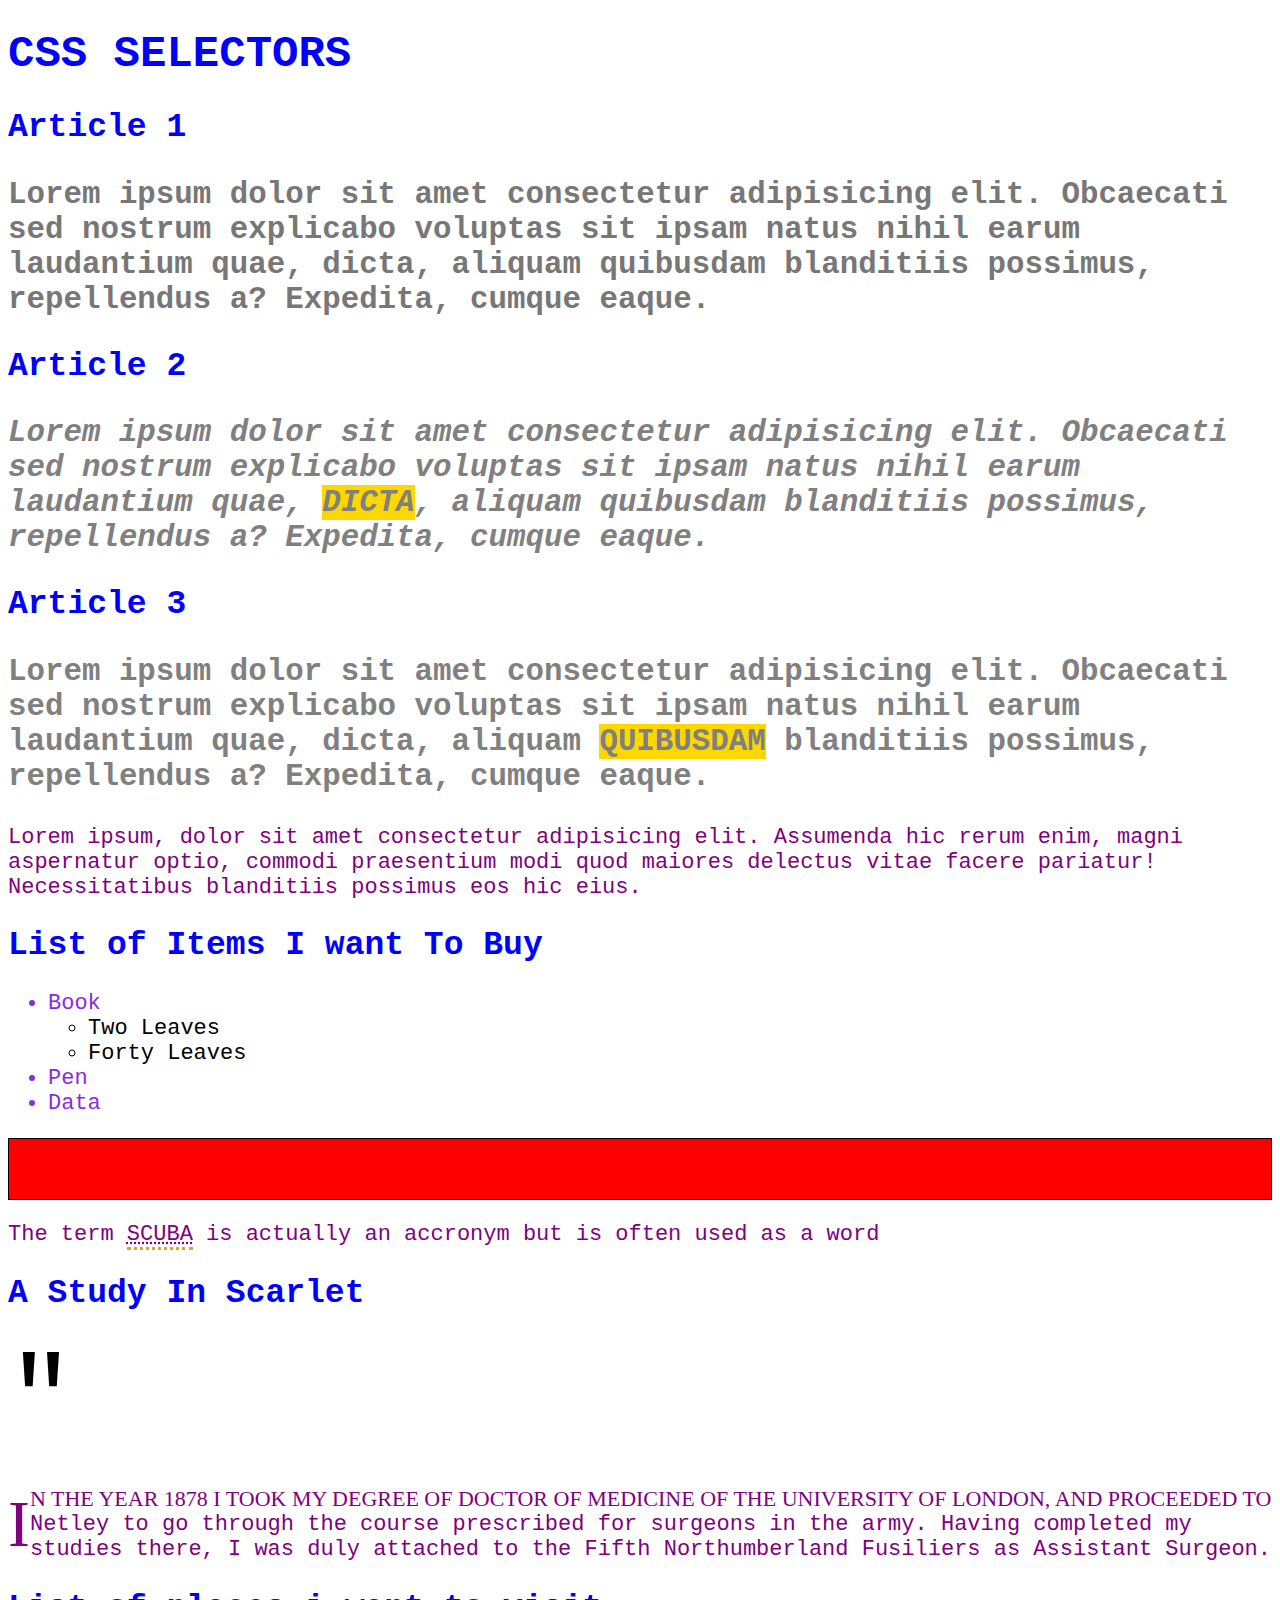
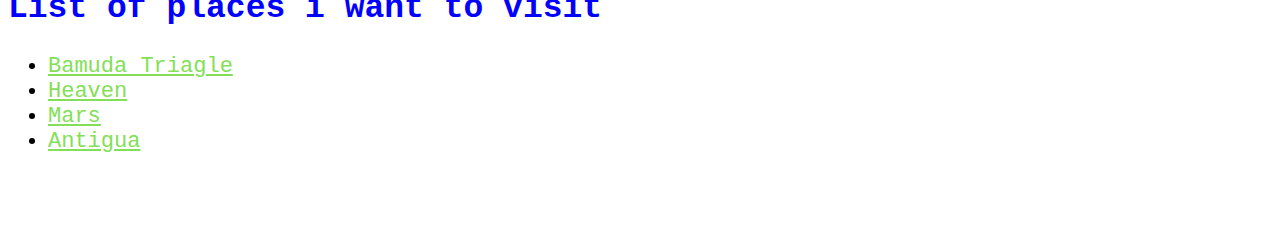
<file: learning-css/lesson1/index.html>
<!DOCTYPE html>
<html lang="en">
<head>
    <meta charset="UTF-8">
    <meta http-equiv="X-UA-Compatible" content="IE=edge">
    <meta name="viewport" content="width=device-width, initial-scale=1.0">
    <title>Learning CSS</title>
    <link rel="stylesheet" href="css/style.css">
</head>
<body>
    <article id="css-selectors">
        <h1>CSS SELECTORS</h1>

            <section>
                <h2>Article 1</h2>
                <p class="first-paragraph">Lorem ipsum dolor sit amet consectetur adipisicing elit. Obcaecati sed nostrum explicabo voluptas sit ipsam natus nihil earum laudantium quae, dicta, aliquam quibusdam blanditiis possimus, repellendus a? Expedita, cumque eaque.</p>
            </section>
            <section>
                <h2>Article 2</h2>
                <p class="gray" id="second">Lorem ipsum dolor sit amet consectetur adipisicing elit. Obcaecati sed nostrum explicabo voluptas sit ipsam natus nihil earum laudantium quae, <span class="highlight">dicta</span>, aliquam quibusdam blanditiis possimus, repellendus a? Expedita, cumque eaque.</p>
            </section>
            <section>
                <h2>Article 3</h2>
                <p class="gray">Lorem ipsum dolor sit amet consectetur adipisicing elit. Obcaecati sed nostrum explicabo voluptas sit ipsam natus nihil earum laudantium quae, dicta, aliquam <span class="highlight">quibusdam</span> blanditiis possimus, repellendus a? Expedita, cumque eaque.</p>
                <p>Lorem ipsum, dolor sit amet consectetur adipisicing elit. Assumenda hic rerum enim, magni aspernatur optio, commodi praesentium modi quod maiores delectus vitae facere pariatur! Necessitatibus blanditiis possimus eos hic eius.</p>
            </section>

    </article>
    <article class="list-itemsc">
        <h2>List of Items I want To Buy</h2>
        <ul>
            <li>Book</li>
            <ul>
                <li>Two Leaves</li>
                <li>Forty Leaves</li>
            </ul>
            <li>Pen</li>
            <li>Data</li>
        </ul>
    </article>
    <div class="time">

    </div>
    <p>
        The term <acronym title="Self Contained Underwater Breathing Apparatus">SCUBA</acronym> is actually an accronym but is often used as a word
    </p>

    <article class="pseudo">
        <h2>A Study In Scarlet</h2>
        <section class="chapter">
            <p>In the year 1878 I took my degree of Doctor of Medicine of the University of London,
            and proceeded to Netley to go through the course prescribed for surgeons in the army. Having
            completed my studies there, I was duly attached to the Fifth Northumberland Fusiliers as
            Assistant Surgeon.</p>
        </section>
    </article>
    <article>
        <h2>List of places i want to visit</h2>
        <ul>
            <li><a href="www.bamuda.com" target="_blank">Bamuda Triagle</a></li>
            <li><a href="www.heaven.com" target="_blank">Heaven</a></li>
            <li><a href="www.mars.com" target="_blank">Mars</a></li>
            <li><a href="www.antigua.com" target="_blank">Antigua</a></li>
        </ul>
    </article>
</body>
</html>
</file>
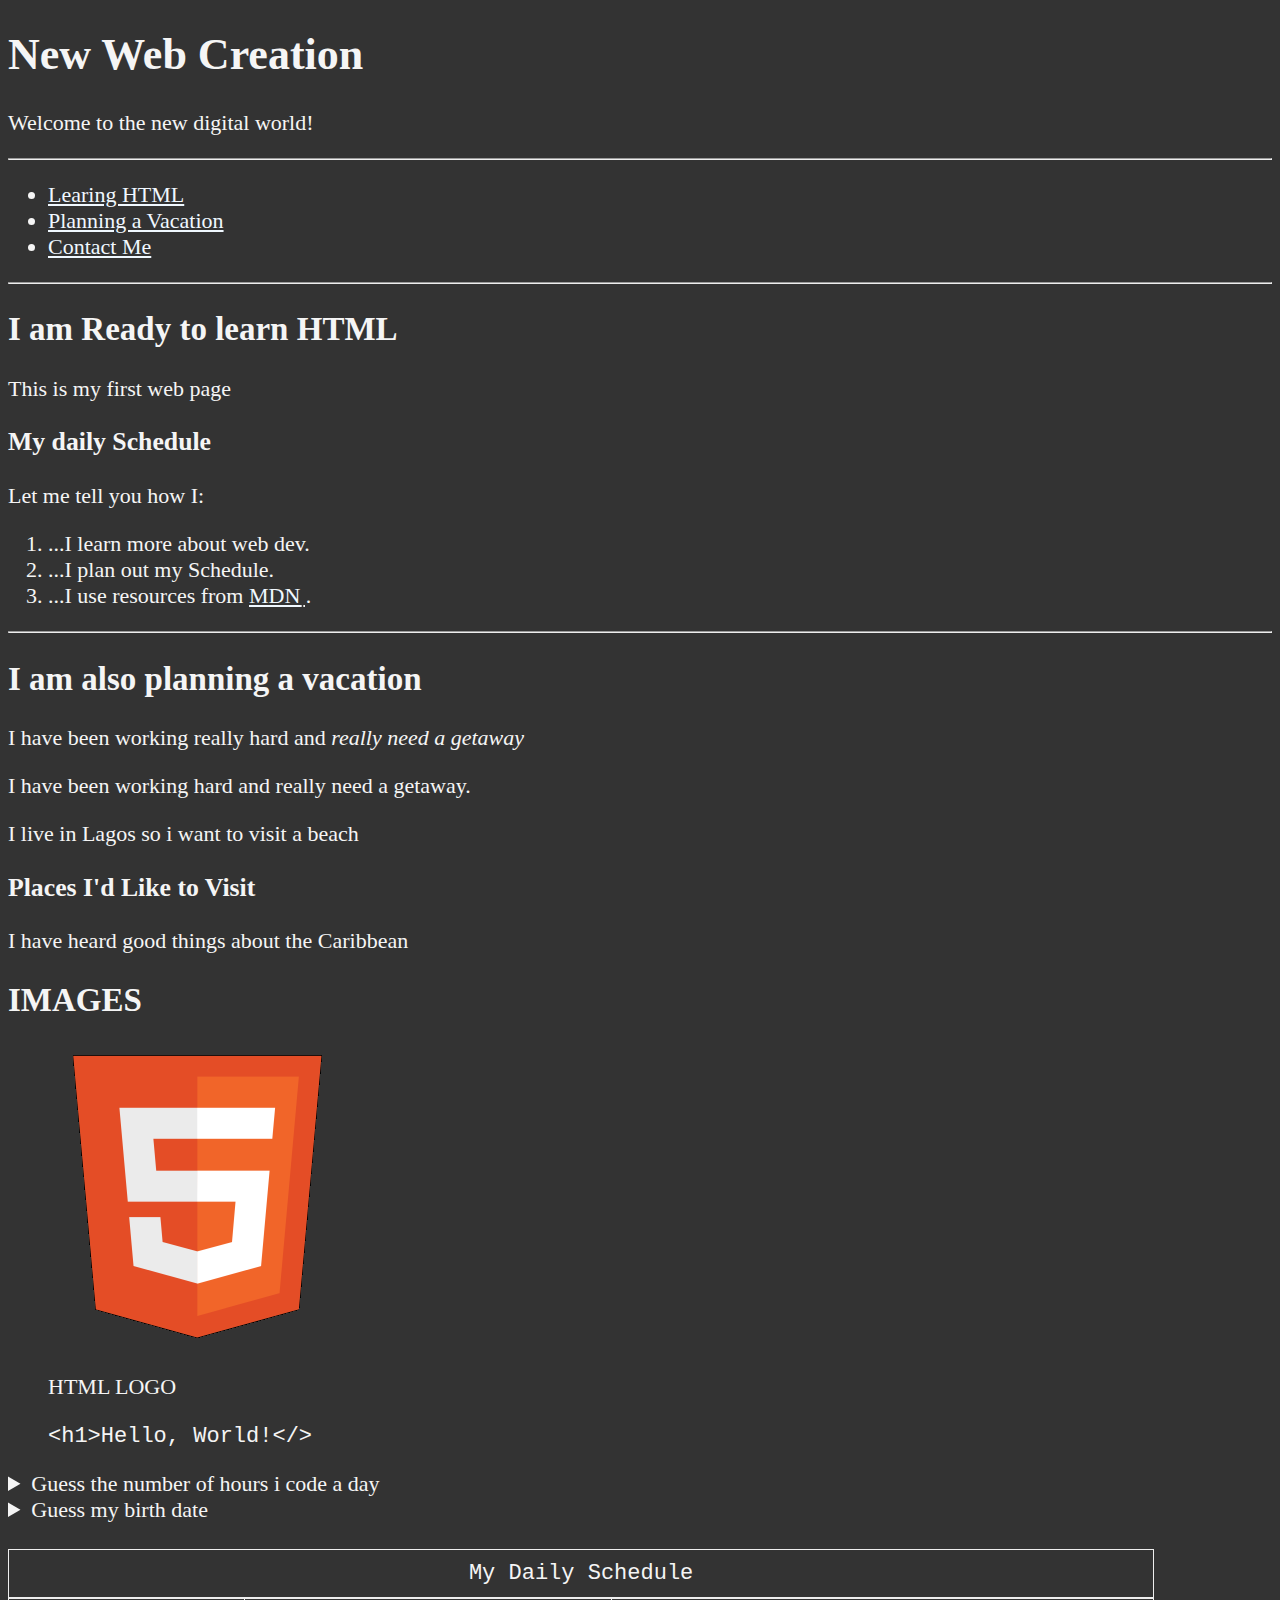
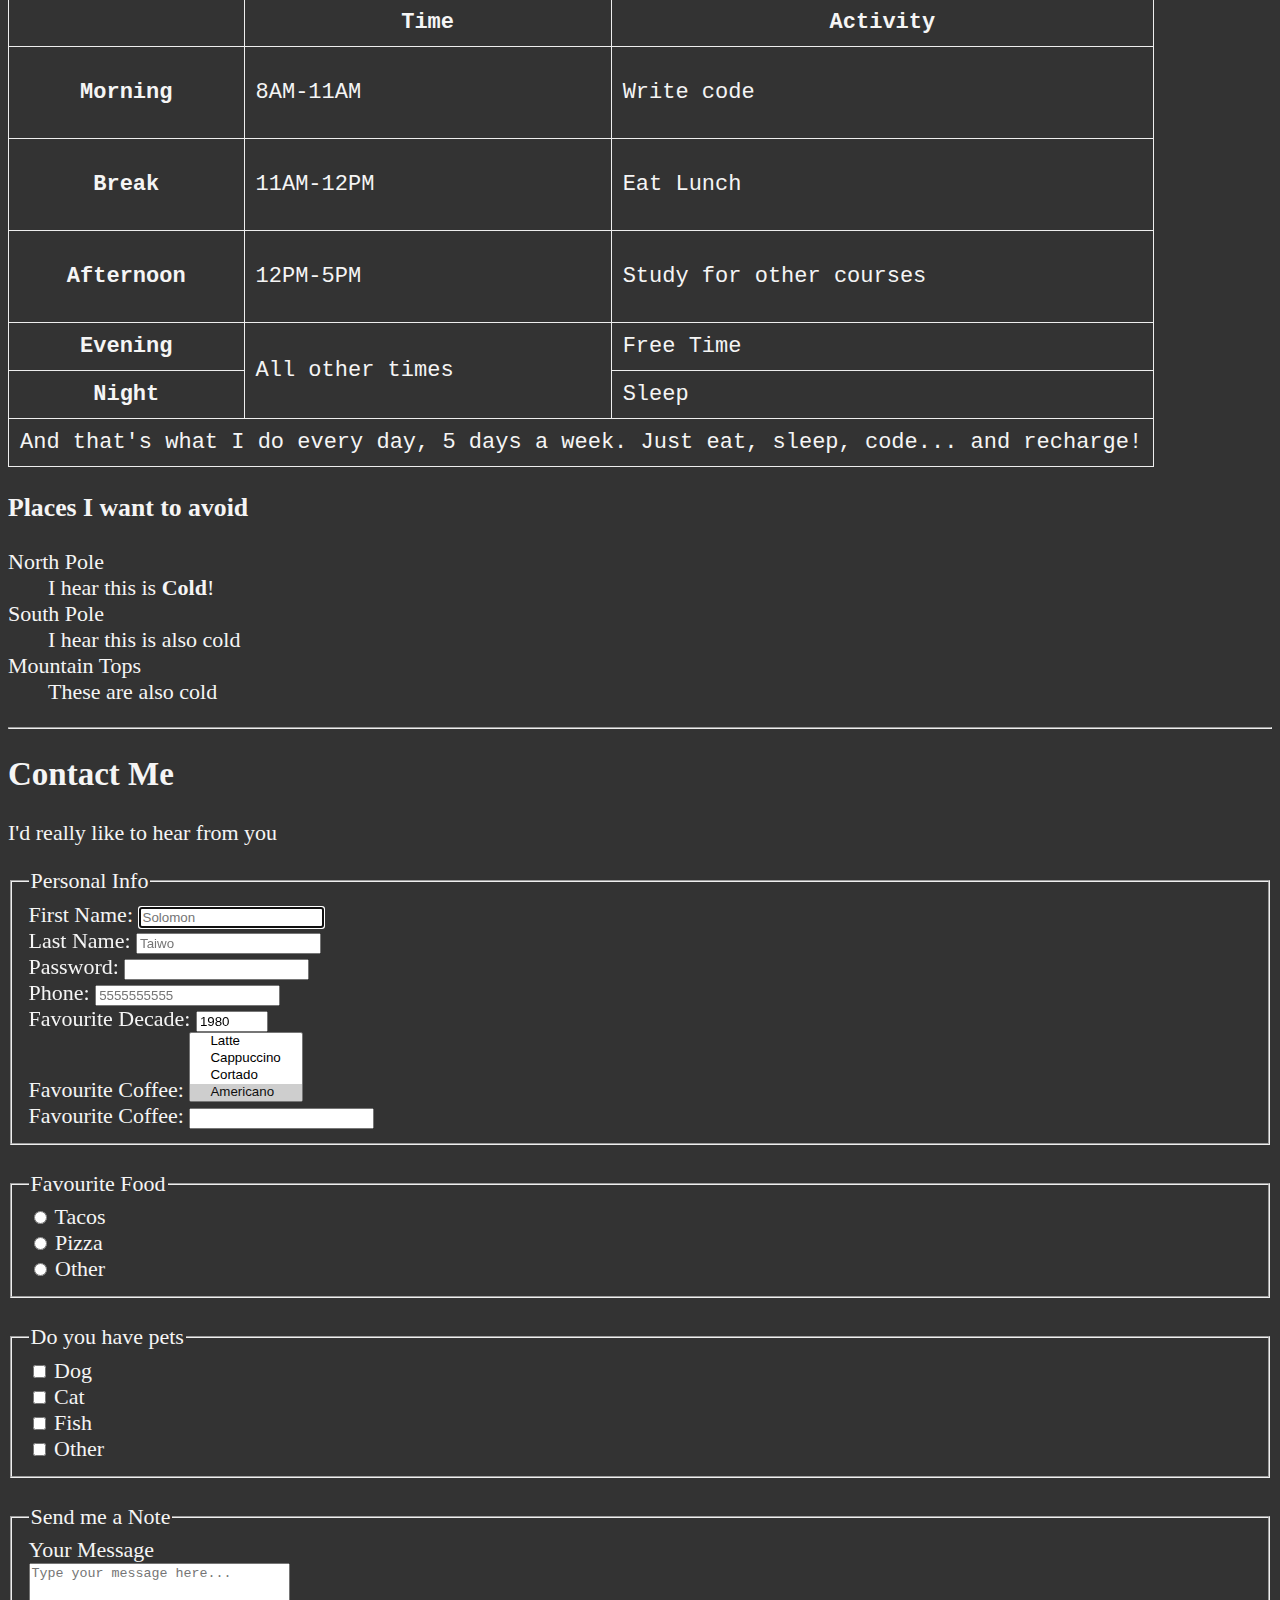
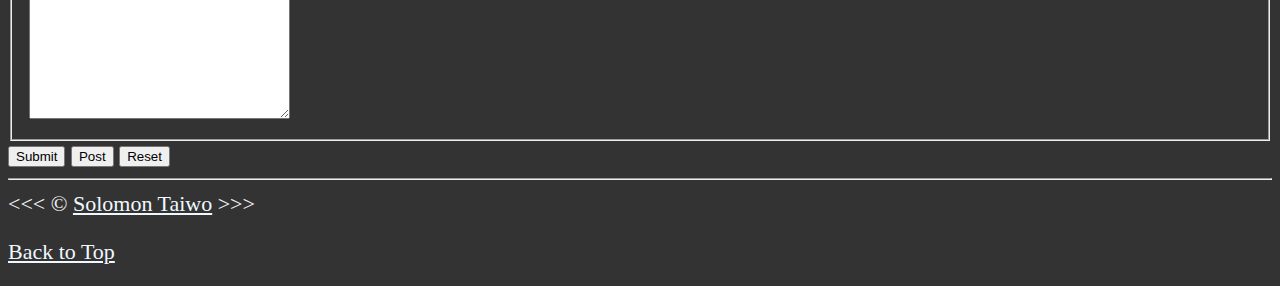
<file: learning_html/first_section/index.html>
<!DOCTYPE html>
<html lang="en">
<head>
    <meta charset="UTF-8">
    <meta name="viewport" content="width=device-width, initial-scale=1.0">
    <meta http-equiv="X-UA-Compatible" content="IE=edge">
    <meta name="author" content="Solomon Taiwo">
    <meta name="description" content="This contains all the things i am learning in HTML">
    <title>Testing and Learning HTML</title>
    <link rel="icon" href="images/html_logo.png" type="image/x-icon">
    <link rel="stylesheet" href="style.css">
</head>
<body>
    <header>
        <h1>New Web Creation</h1>
        <p>Welcome to the new digital world!</p>
        <hr>
        <nav aria-label="primary-navigation">
            <ul>
                <li>
                    <a href="#html">Learing HTML</a>
                </li>
                <li>
                    <a href="#vacation">Planning a Vacation</a>
                </li>
                <li>
                    <a href="#contact">Contact Me</a>
                </li>
            </ul>
        </nav>
    </header>       
    <hr>
    <main>
        <article id="html">
            <h2>I am Ready to learn HTML</h2>
            <p>This is my first web page</p>

            <h3>My daily Schedule</h3>
            <p>Let me tell you how I:</p>
            <ol>
                <li>...I learn more about web dev.</li>
                <li>...I plan out my Schedule.</li>
                <li>...I use resources from <abbr title="Mozilla Developer Network"><a href="https://developer.mozilla.org/">MDN</a> </abbr>.</li>
            </ol>
            
        </article>
        <hr>
        <article>
            <h2>I am also planning a vacation</h2>
            <p>I have been working really hard and <em>really need a getaway</em></p>
            <p>I have been working hard and really need a getaway.</p>
            <p>I live in Lagos so i want to visit a beach</p>

            <h3>Places I'd Like to Visit</h3>
            <p>I have heard good things about the Caribbean</p>

        </article>
        <article>
            <section id="img">
                <h2>IMAGES</h2>
                <figure>
                    <img src="images/html_logo.png" alt="HTML LOGO" title="I am learning html">
                    <figcaption>
                        <p>HTML LOGO</p>
                        <code>&lt;h1&gt;Hello, World!&lt;/&gt;</code>
                    </figcaption>
                </figure>
                <aside>
                    <details>
                        <summary>Guess the number of hours i code a day</summary>
                        <p>I start coding at <time datetime="8:00">8AM</time> and code for<mark><time datetime="PT6H">6 Hours</time> </mark> everyday</p>
                        
                    </details>
                    <details>
                        <summary>Guess my birth date</summary>
                        <p><time datetime="2005-05-02">May 2nd, 2005</time></p>    
                    </details>
                </aside>
                <br>
                <table>
                    <caption>My Daily Schedule</caption>
                    <thead>
                        <tr>
                            <th>&nbsp;</th>
                            <th scope="col">Time</th>
                            <th scope="col">Activity</th>
                        </tr>
                    </thead>
                    <tbody>
                        <tr>
                            <th scope="row">Morning</th>
                            <td>
                                <time datetime="8:00">8AM</time>-<time datetime="11:00">11AM</time>
                            </td>
                            <td>
                                <p>Write code</p>
                            </td>
                        </tr>
                        <tr>
                            <th scope="row">Break</th>
                            <td>
                                <time datetime="11:00">11AM</time>-<time datetime="12:00">12PM</time>
                            </td>
                            <td>
                                <p>Eat Lunch</p>
                            </td>
                        </tr>
                        <tr>
                            <th scope="row">Afternoon</th>
                            <td>
                                <time datetime="12:00">12PM</time>-<time datetime="17:00">5PM</time>
                            </td>
                            <td>
                                <p>Study for other courses</p>
                            </td>
                        </tr>
                        <tr>
                            <th scope="row">Evening</th>
                            <td rowspan="2">All other times</td>
                            <td>Free Time</td>
                        </tr>
                        <tr>
                            <th scope="row">Night</th>
                            <td>Sleep</td>
                        </tr>
                    </tbody>
                    <tfoot>
                        <tr>
                            <td colspan="3">And that's what I do every day, 5 days a week. Just eat, sleep, code... and recharge!</td>
                        </tr>
                    </tfoot>
                </table>
                
            </section>
            <section>
                <h3>Places I want to avoid</h3>
                <dl>
                    <dt>North Pole</dt>
                    <dd>I hear this is <strong>Cold</strong>!</dd>

                    <dt>South Pole</dt>
                    <dd>I hear this is also cold</dd>

                    <dt>Mountain Tops</dt>
                    <dd>These are also cold</dd>
                </dl>
            </section>
        </article>

        <hr>

        <article id="contact">
            <h2>Contact Me</h2>
            <p>I'd really like to hear from you</p>

            <form action="https://httpbin.org/get" method="get">
                <fieldset>
                    <legend>Personal Info</legend>
                    <div>
                        <label for="firstName">First Name: </label>
                        <input type="text" name="firstName" id="firstName" placeholder="Solomon" autocomplete="on" required autofocus>
                    </div> 
                    
                    <div>
                        <label for="lastName">Last Name: </label>
                        <input type="text" name="lastName" id="lastName" placeholder="Taiwo" autocomplete="on" required>
                    </div>
                    
                    <div>
                        <label for="password">Password: </label>
                        <input type="password" name="password" id="password" required>
                    </div>
                    
                    <div>
                        <label for="phone">Phone: </label>
                        <input type="tel" placeholder="5555555555" name="phone" id="phone" pattern="[0-9]{3}[0-9]{3}[0-9]{4}" required>
                    </div>
                    
                    <div>
                        <label for="decade">Favourite Decade: </label>
                        <input type="number" placeholder="5555555555" name="decade" id="decade" pattern="[0-9]{3}[0-9]{3}[0-9]{4}" min="1950" max="2020" step="10" value="1980" required>
                    </div>
                    
                    <div>
                        <label for="coffee">Favourite Coffee: </label>
                        <select name="coffee" id="coffee" multiple size="4">
                            <optgroup label="Coffees">
                                <option value="regular coffee">Regular Coffee</option>
                                <option value="iced coffee">Iced Coffee</option>    
                            </optgroup>
                            <optgroup label="Espresso Drinks">
                                <option value="latte">Latte</option>
                                <option value="cappuccino">Cappuccino</option>
                                <option value="cortado">Cortado</option>
                                <option value="americano" selected>Americano</option>
                            </optgroup>
                            <option value="other">Other</option>
                        </select>
                    </div>
                    
                    <div>
                        <label for="coffee">Favourite Coffee: </label>
                        <input type="text" name="coffee" id="coffee" list="coffee-list">
                        <datalist id="coffee">
                            <option value="regular coffee">
                            <option value="iced coffee">
                            <option value="latte">
                            <option value="cappuccino">
                            <option value="cortado">
                            <option value="americano" selected>
                            <option value="other">
                        </datalist>
                    </div>
                </fieldset>

                <br>

                <fieldset>
                    <legend>Favourite Food</legend>
                    <div>
                        <input type="radio" name="food" id="tacos" value="tacos">
                        <label for="tacos">Tacos</label>
                    </div>
                    <div>
                        <input type="radio" name="food" id="pizza" value="pizza">
                        <label for="pizza">Pizza</label>
                    </div>
                    <div>
                        <input type="radio" name="food" id="other" value="other">
                        <label for="other">Other</label>
                    </div>
                </fieldset>

                <br>

                <fieldset>
                    <legend>Do you have pets</legend>
                    <div>
                        <input type="checkbox" name="pets" id="dog" value="dog">
                        <label for="dog">Dog</label>
                    </div>
                    <div>
                        <input type="checkbox" name="pets" id="cat" value="cat">
                        <label for="cat">Cat</label>
                    </div>
                    <div>
                        <input type="checkbox" name="pets" id="fish" value="fish">
                        <label for="fish">Fish</label>
                    </div>
                    <div>
                        <input type="checkbox" name="pets" id="optherPet" value="optherPet">
                        <label for="optherPet">Other</label>
                    </div>
                </fieldset>

                <br>

                <fieldset>
                    <legend>Send me a Note</legend>

                    <label for="message">Your Message</label>
                    <br>
                    <textarea name="message" id="message" cols="30" rows="10" placeholder="Type your message here..."></textarea>
                </fieldset>
                <button type="submit">Submit</button>
                <button type="submit" formaction="https://httpbin.org/post" formmethod="post">Post</button>
                <button type="reset">Reset</button>
            </form>
        </article>
    </main>
    <hr>
    <footer>
        &lt;&lt;&lt; &copy; <a href="about.html">Solomon Taiwo</a> &gt;&gt;&gt;

        <p>
            <a href="#">Back to Top</a>
        </p>
    </footer>
</body>
</html>
</file>
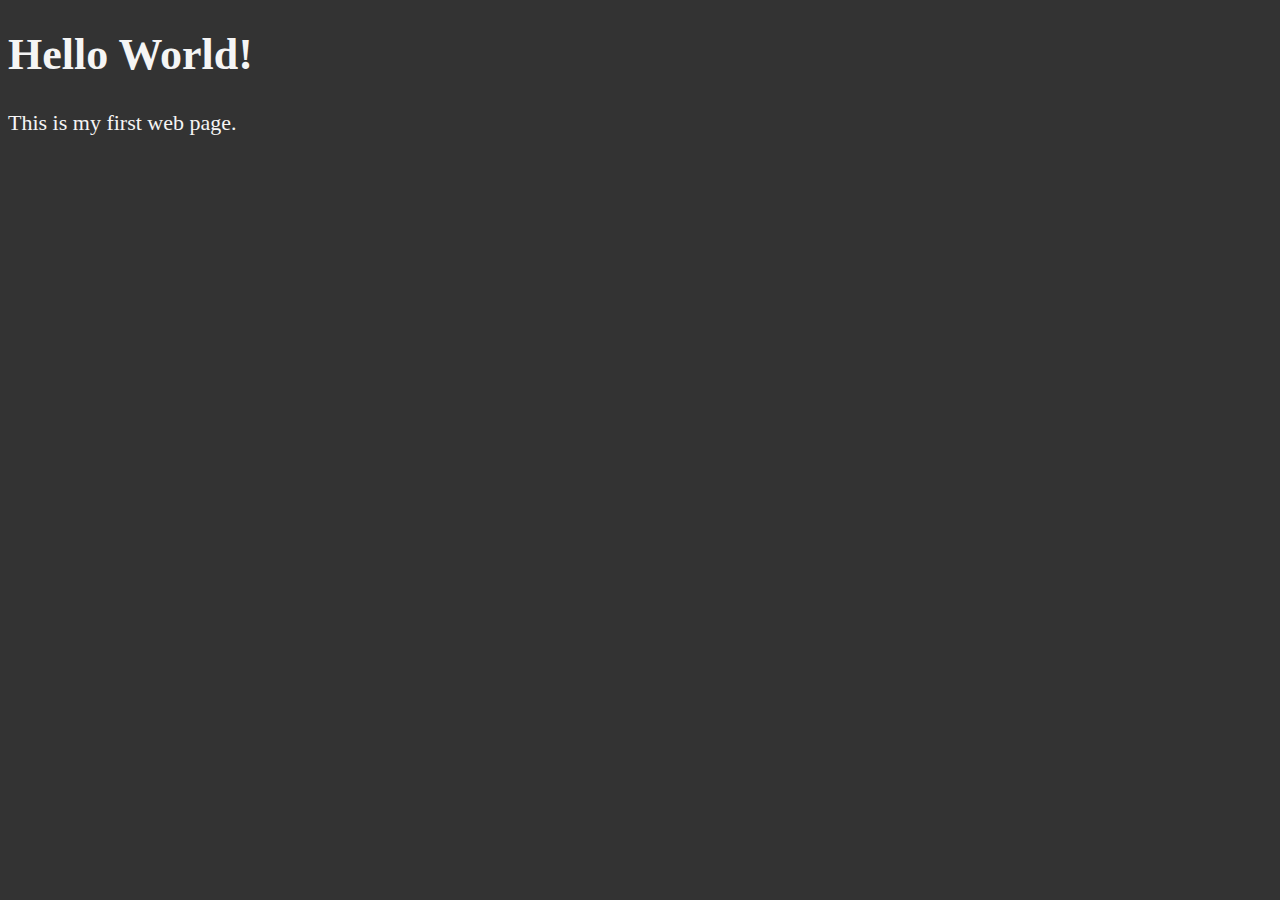
<file: html_course-main/html_course-main/01_lesson/index.html>
<!DOCTYPE html>
<html lang="en">

<head>
    <meta charset="UTF-8">
    <title>My First Web Page</title>
    <style>
        html {
            font-size: 22px;
        }

        body {
            background-color: #333;
            color: whitesmoke;
        }
    </style>
</head>

<body>
    <h1>Hello World!</h1>
    <p>This is my first web page.</p>
</body>

</html>
</file>
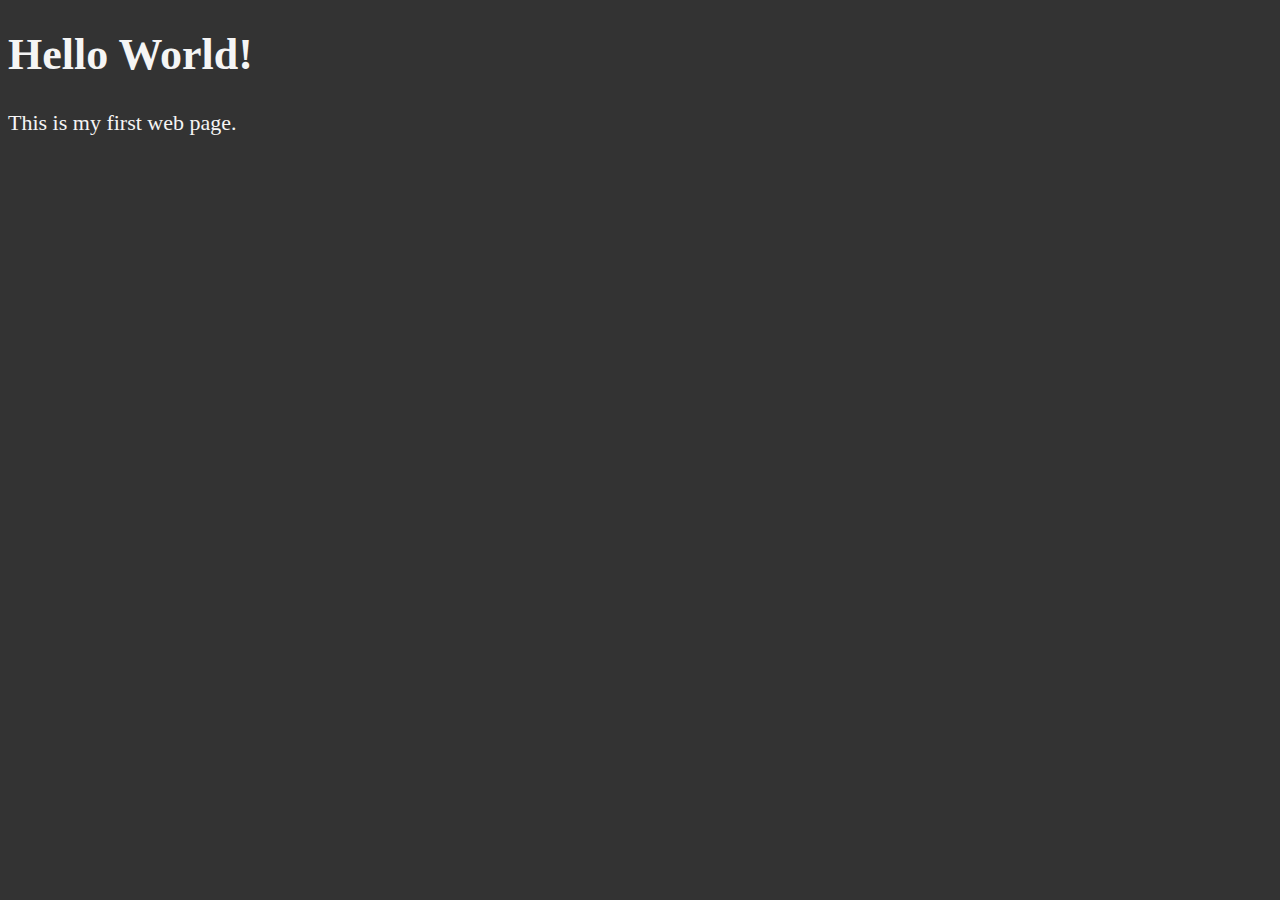
<file: html_course-main/html_course-main/02_lesson/index.html>
<!DOCTYPE html>
<html lang="en">

<head>
    <meta charset="UTF-8">
    <meta name="author" content="Dave Gray">
    <meta name="description" content="This page contains all the things I am learning how to create as I learn HTML.">
    <title>My First Web Page</title>
    <link rel="icon" href="html5.png" type="image/x-icon">
    <link rel="stylesheet" href="main.css" type="text/css">
</head>

<body>
    <h1>Hello World!</h1>
    <p>This is my first web page.</p>
</body>

</html>
</file>
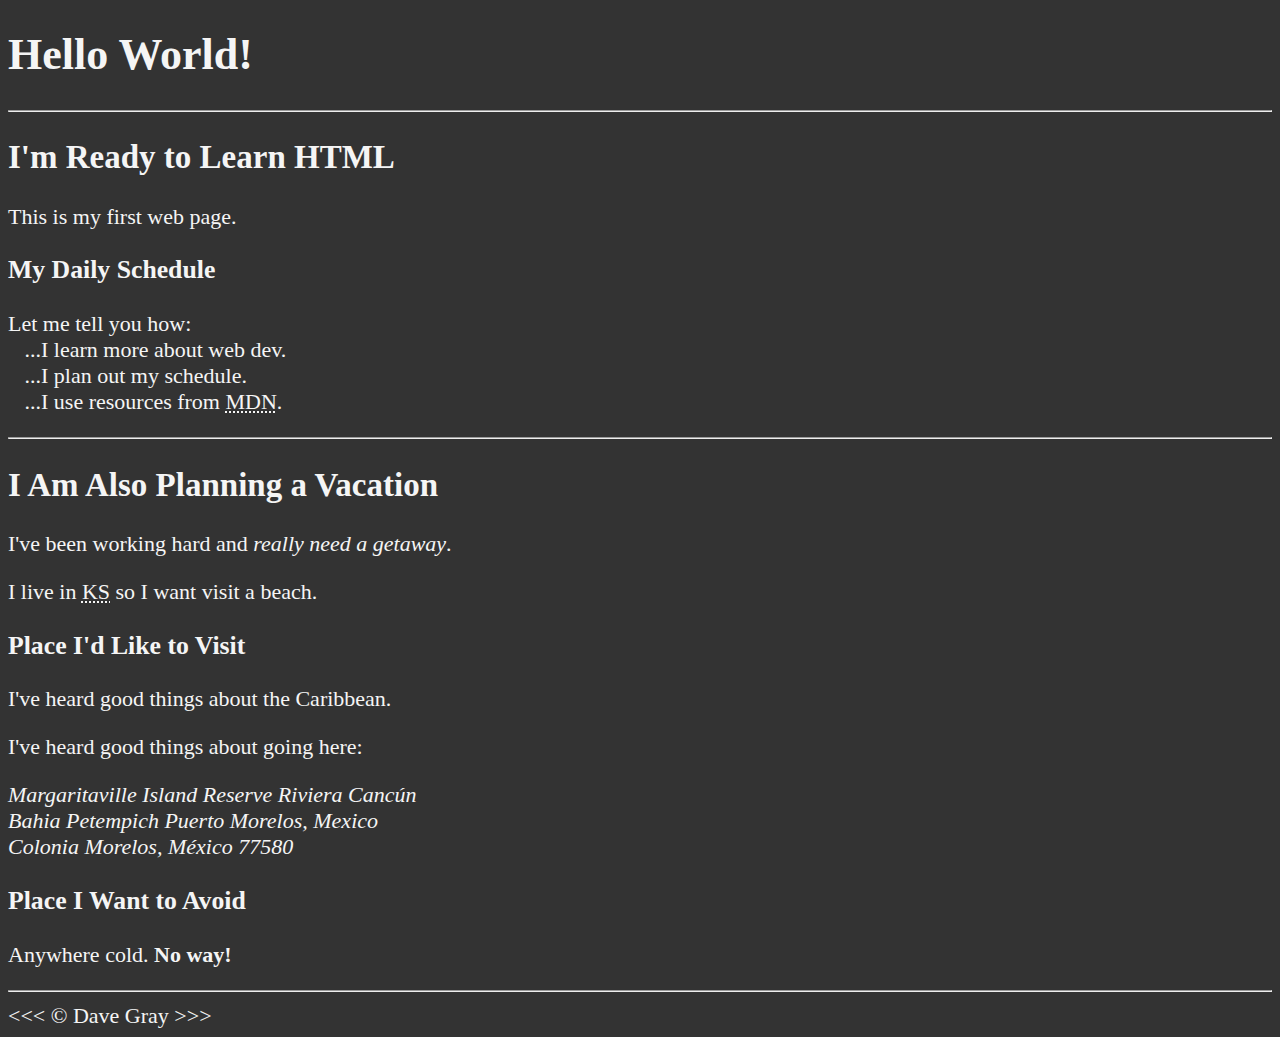
<file: html_course-main/html_course-main/03_lesson/index.html>
<!DOCTYPE html>
<html lang="en">

<head>
    <meta charset="UTF-8">
    <meta name="author" content="Dave Gray">
    <meta name="description" content="This page contains all the things I am learning how to create as I learn HTML.">
    <title>My First Web Page</title>
    <link rel="icon" href="html5.png" type="image/x-icon">
    <link rel="stylesheet" href="main.css" type="text/css">
</head>

<body>
    <h1>Hello World!</h1>

    <hr>

    <h2>I'm Ready to Learn HTML</h2>
    <p>This is my first web page.</p>

    <h3>My Daily Schedule</h3>
    <p>Let me tell you how:
        <br>&nbsp;&nbsp;&nbsp;...I learn more about web dev.
        <br>&nbsp;&nbsp;&nbsp;...I plan out my schedule.
        <br>&nbsp;&nbsp;&nbsp;...I use resources from <abbr title="Mozilla Developer Network">MDN</abbr>.
    </p>

    <hr>

    <h2>I Am Also Planning a Vacation</h2>
    <p>I've been working hard and <em>really need a getaway</em>.</p>
    <p>I live in <abbr title="Kansas">KS</abbr> so I want visit a beach.</p>

    <h3>Place I'd Like to Visit</h3>
    <p>I've heard good things about the Caribbean.</p>
    <p>I've heard good things about going here:</p>
    <address>
        Margaritaville Island Reserve Riviera Cancún<br>
        Bahia Petempich Puerto Morelos, Mexico<br>
        Colonia Morelos, México 77580
    </address>

    <!-- TODO: Add more places -->
    <h3>Place I Want to Avoid</h3>
    <p>Anywhere cold. <strong>No way!</strong></p>

    <hr>
    &lt;&lt;&lt; &copy; Dave Gray &gt;&gt;&gt;
</body>

</html>
</file>
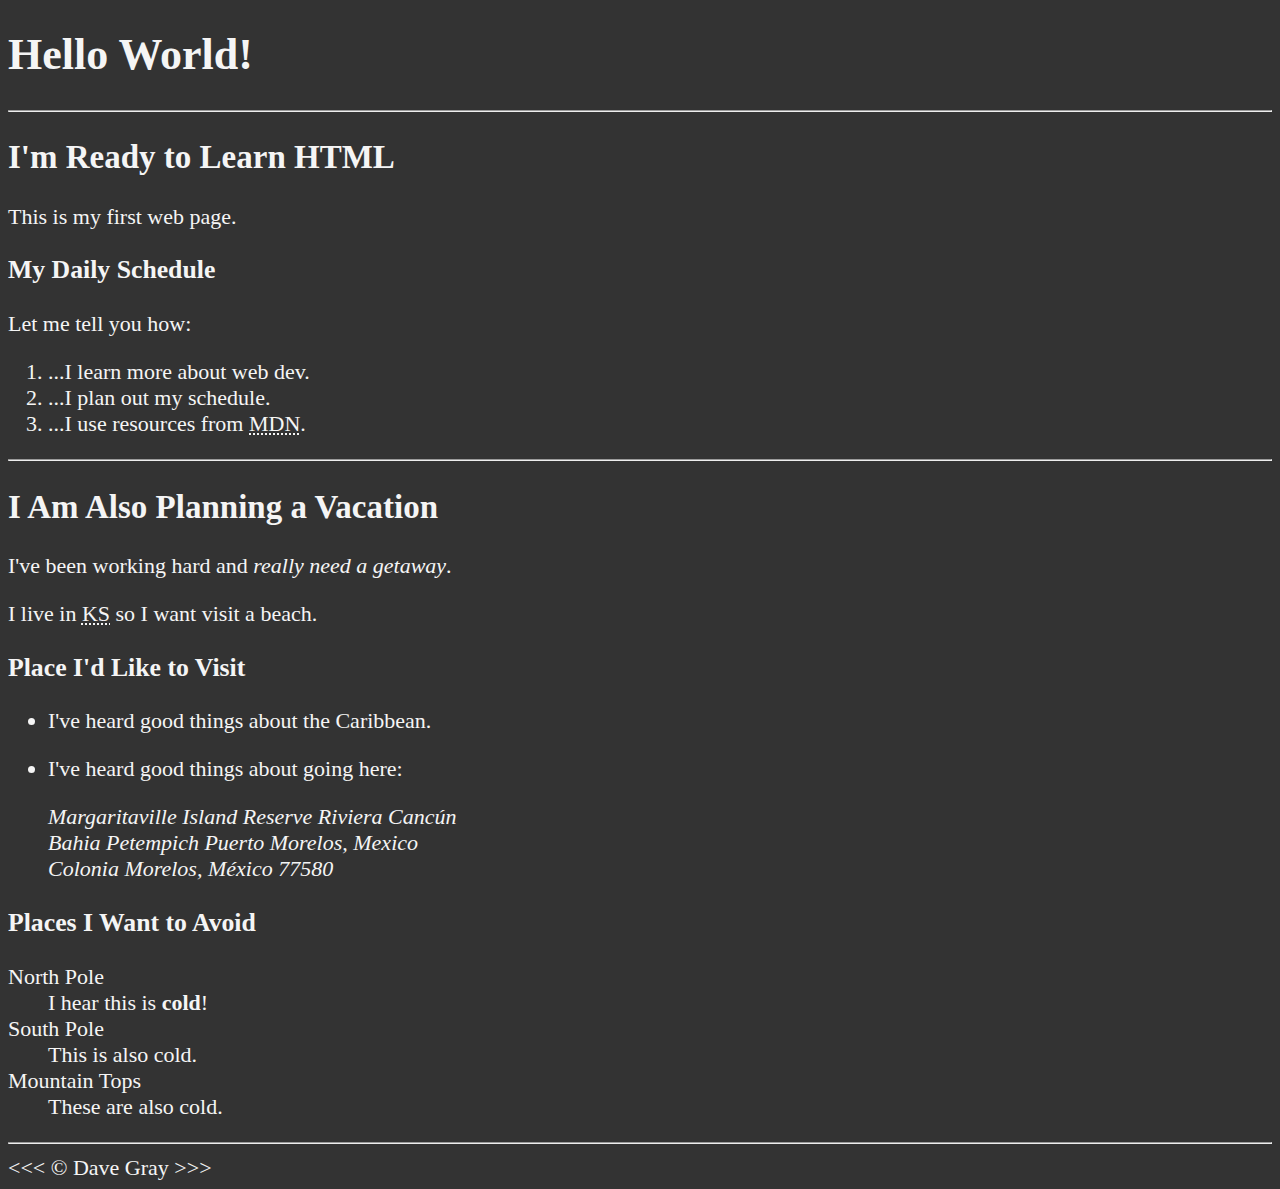
<file: html_course-main/html_course-main/04_lesson/index.html>
<!DOCTYPE html>
<html lang="en">

<head>
    <meta charset="UTF-8">
    <meta name="author" content="Dave Gray">
    <meta name="description" content="This page contains all the things I am learning how to create as I learn HTML.">
    <title>My First Web Page</title>
    <link rel="icon" href="html5.png" type="image/x-icon">
    <link rel="stylesheet" href="main.css" type="text/css">
</head>

<body>
    <h1>Hello World!</h1>

    <hr>

    <h2>I'm Ready to Learn HTML</h2>
    <p>This is my first web page.</p>

    <h3>My Daily Schedule</h3>
    <p>Let me tell you how:</p>
    <ol>
        <li>...I learn more about web dev.</li>
        <li>...I plan out my schedule.</li>
        <li>...I use resources from <abbr title="Mozilla Developer Network">MDN</abbr>.</li>
    </ol>

    <hr>

    <h2>I Am Also Planning a Vacation</h2>
    <p>I've been working hard and <em>really need a getaway</em>.</p>
    <p>I live in <abbr title="Kansas">KS</abbr> so I want visit a beach.</p>

    <h3>Place I'd Like to Visit</h3>
    <ul>
        <li>
            <p>I've heard good things about the Caribbean.</p>
        </li>
        <li>
            <p>I've heard good things about going here:</p>
            <address>
                Margaritaville Island Reserve Riviera Cancún<br>
                Bahia Petempich Puerto Morelos, Mexico<br>
                Colonia Morelos, México 77580
            </address>
        </li>
    </ul>
    <!-- TODO: Add more places -->
    <h3>Places I Want to Avoid</h3>
    <dl>
        <dt>North Pole</dt>
        <dd>I hear this is <strong>cold</strong>!</dd>

        <dt>South Pole</dt>
        <dd>This is also cold.</dd>

        <dt>Mountain Tops</dt>
        <dd>These are also cold.</dd>
    </dl>

    <hr>
    &lt;&lt;&lt; &copy; Dave Gray &gt;&gt;&gt;
</body>

</html>
</file>
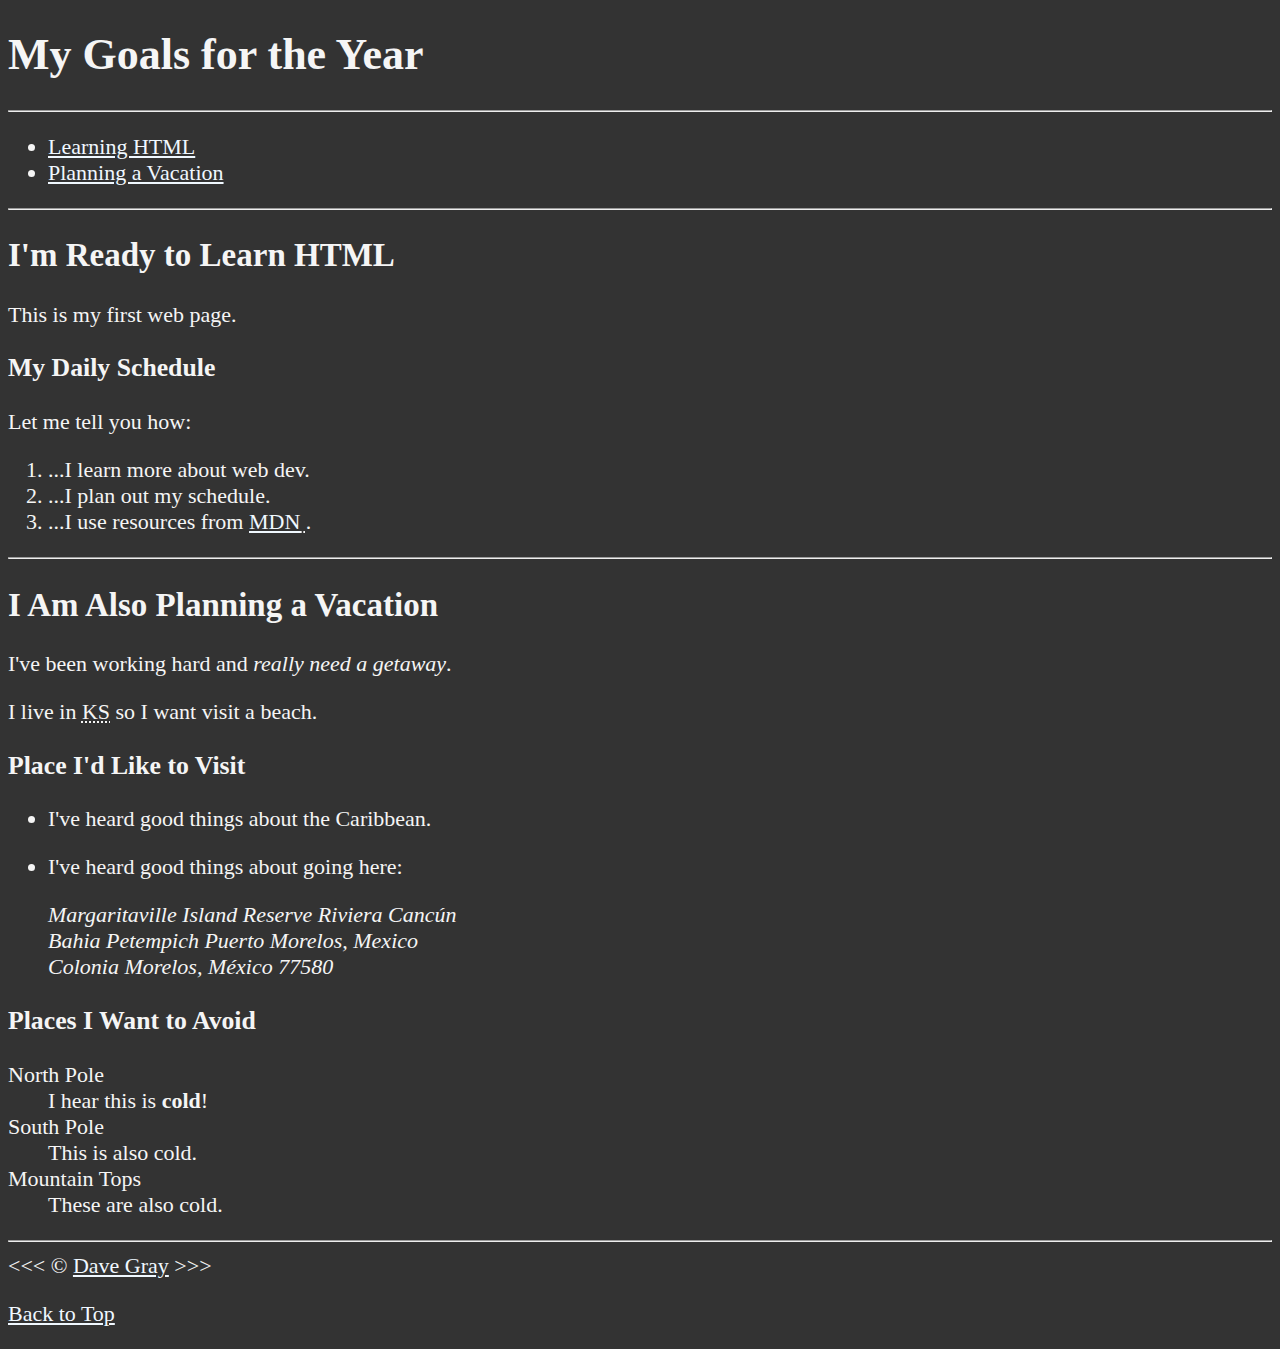
<file: html_course-main/html_course-main/05_lesson/index.html>
<!DOCTYPE html>
<html lang="en">

<head>
    <meta charset="UTF-8">
    <meta name="author" content="Dave Gray">
    <meta name="description" content="This page contains all the things I am learning how to create as I learn HTML.">
    <title>My First Web Page</title>
    <link rel="icon" href="html5.png" type="image/x-icon">
    <link rel="stylesheet" href="main.css" type="text/css">
</head>

<body>
    <h1>My Goals for the Year</h1>

    <hr>

    <nav>
        <ul>
            <li>
                <a href="#html">Learning HTML</a>
            </li>
            <li>
                <a href="#vacation">Planning a Vacation</a>
            </li>
        </ul>
    </nav>

    <hr>

    <section id="html">
        <h2>I'm Ready to Learn HTML</h2>
        <p>This is my first web page.</p>

        <h3>My Daily Schedule</h3>
        <p>Let me tell you how:</p>
        <ol>
            <li>...I learn more about web dev.</li>
            <li>...I plan out my schedule.</li>
            <li>...I use resources from <abbr title="Mozilla Developer Network">
                    <a href="https://developer.mozilla.org/">MDN</a>
                </abbr>.</li>
        </ol>
    </section>

    <hr>

    <section id="vacation">
        <h2>I Am Also Planning a Vacation</h2>
        <p>I've been working hard and <em>really need a getaway</em>.</p>
        <p>I live in <abbr title="Kansas">KS</abbr> so I want visit a beach.</p>

        <h3>Place I'd Like to Visit</h3>
        <ul>
            <li>
                <p>I've heard good things about the Caribbean.</p>
            </li>
            <li>
                <p>I've heard good things about going here:</p>
                <address>
                    Margaritaville Island Reserve Riviera Cancún<br>
                    Bahia Petempich Puerto Morelos, Mexico<br>
                    Colonia Morelos, México 77580
                </address>
            </li>
        </ul>
        <!-- TODO: Add more places -->
        <h3>Places I Want to Avoid</h3>
        <dl>
            <dt>North Pole</dt>
            <dd>I hear this is <strong>cold</strong>!</dd>

            <dt>South Pole</dt>
            <dd>This is also cold.</dd>

            <dt>Mountain Tops</dt>
            <dd>These are also cold.</dd>
        </dl>
    </section>

    <hr>
    &lt;&lt;&lt; &copy; <a href="about.html">Dave Gray</a> &gt;&gt;&gt;
    <p>
        <a href="#">Back to Top</a>
    </p>
</body>

</html>
</file>
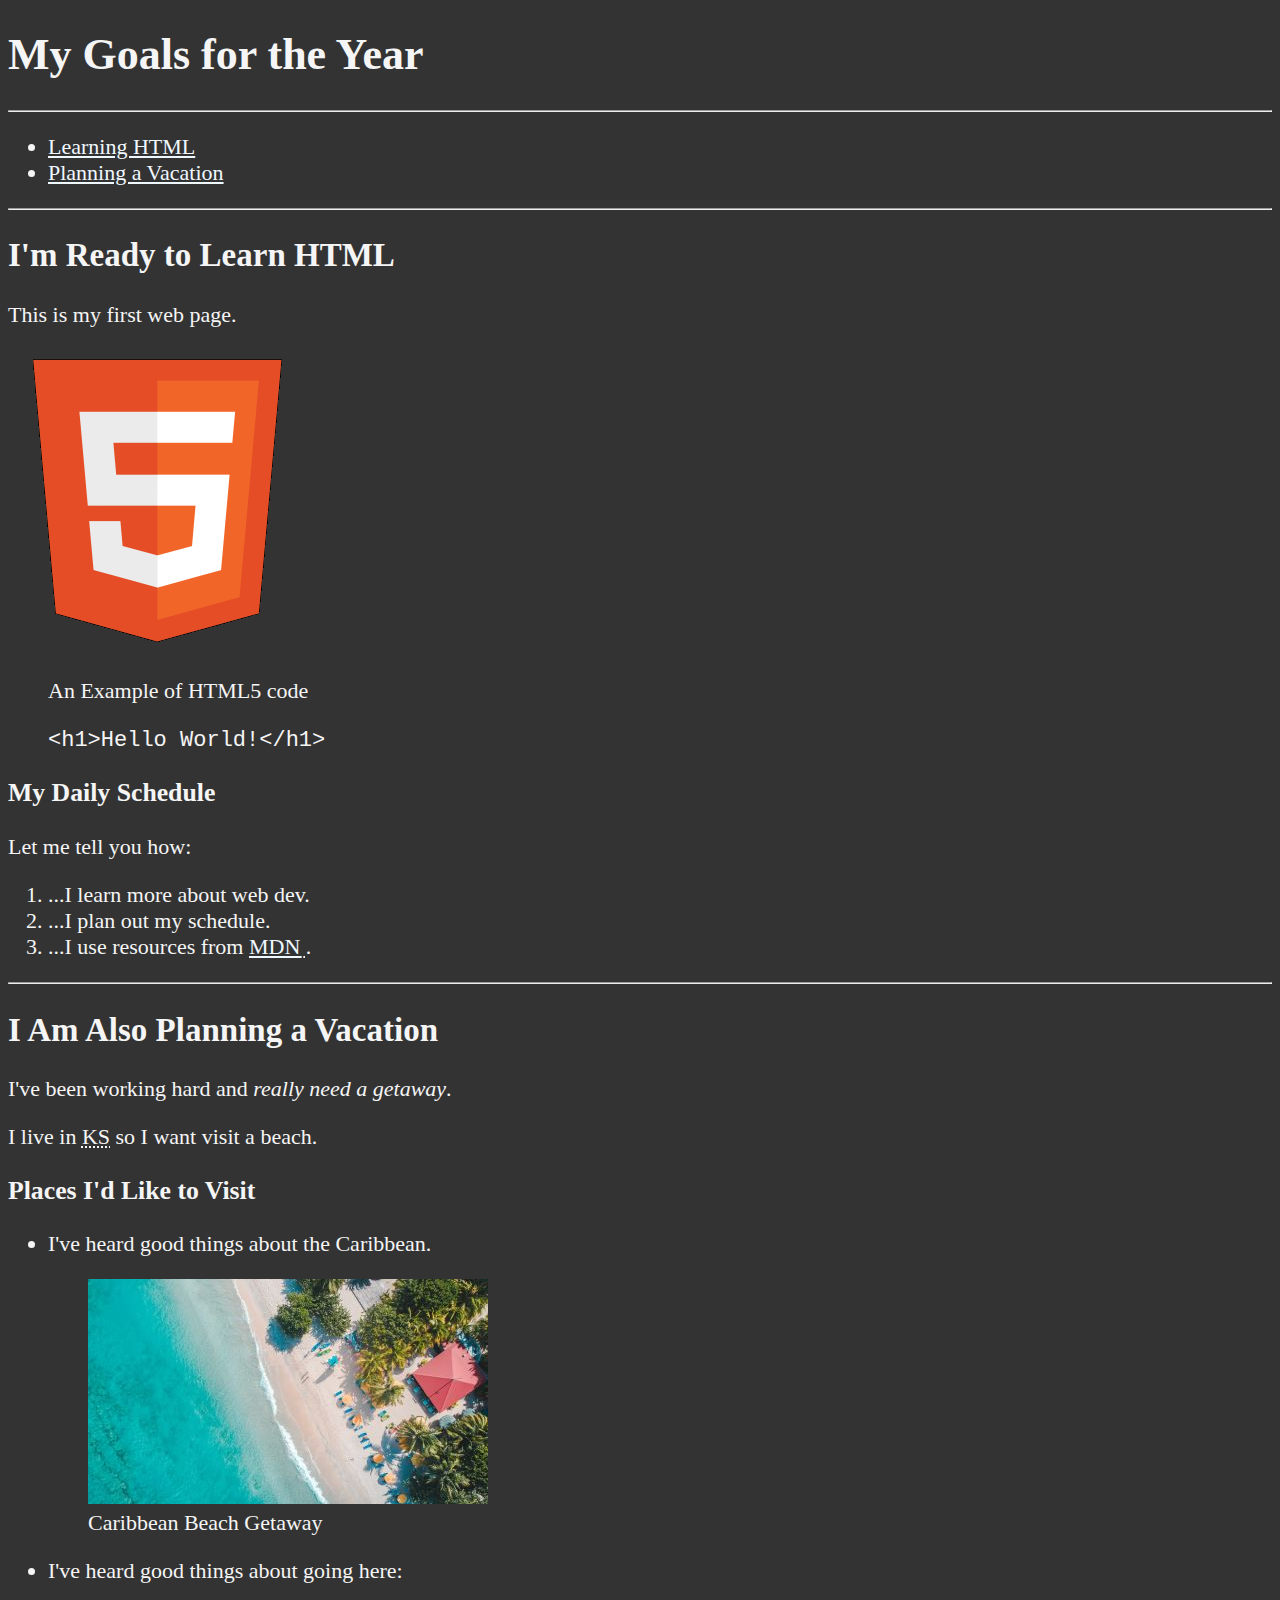
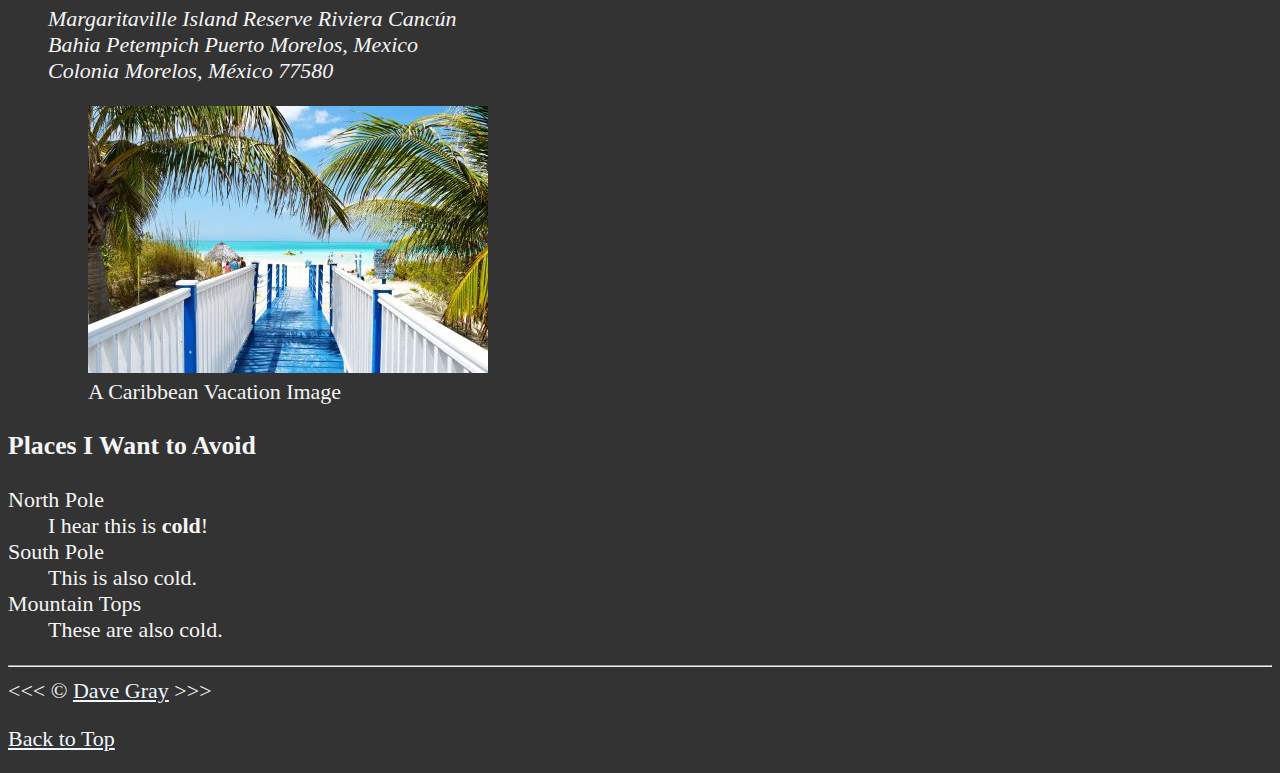
<file: html_course-main/html_course-main/06_lesson/index.html>
<!DOCTYPE html>
<html lang="en">

<head>
    <meta charset="UTF-8">
    <meta name="author" content="Dave Gray">
    <meta name="description" content="This page contains all the things I am learning how to create as I learn HTML.">
    <title>My First Web Page</title>
    <link rel="icon" href="html5.png" type="image/x-icon">
    <link rel="stylesheet" href="main.css" type="text/css">
</head>

<body>
    <h1>My Goals for the Year</h1>

    <hr>

    <nav>
        <ul>
            <li>
                <a href="#html">Learning HTML</a>
            </li>
            <li>
                <a href="#vacation">Planning a Vacation</a>
            </li>
        </ul>
    </nav>

    <hr>

    <section id="html">
        <h2>I'm Ready to Learn HTML</h2>
        <p>This is my first web page.</p>
        <img src="img/html_logo_300x300.png" alt="HTML5 Logo" title="I am learning HTML5" width="300" height="300">
        <figure>
            <figcaption>An Example of HTML5 code</figcaption>
            <p>
                <code>&lt;h1&gt;Hello World!&lt;/h1&gt;</code>
            </p>
        </figure>
        <h3>My Daily Schedule</h3>
        <p>Let me tell you how:</p>
        <ol>
            <li>...I learn more about web dev.</li>
            <li>...I plan out my schedule.</li>
            <li>...I use resources from <abbr title="Mozilla Developer Network">
                    <a href="https://developer.mozilla.org/">MDN</a>
                </abbr>.</li>
        </ol>
    </section>

    <hr>

    <section id="vacation">
        <h2>I Am Also Planning a Vacation</h2>
        <p>I've been working hard and <em>really need a getaway</em>.</p>
        <p>I live in <abbr title="Kansas">KS</abbr> so I want visit a beach.</p>

        <h3>Places I'd Like to Visit</h3>
        <ul>
            <li>
                <p>I've heard good things about the Caribbean.</p>
                <figure>
                    <img src="img/caribbean.jpg" alt="Caribbean Beach" title="I want to visit a Caribbean beach."
                        width="400" height="225" loading="lazy">
                    <figcaption>
                        Caribbean Beach Getaway
                    </figcaption>
                </figure>
            </li>
            <li>
                <p>I've heard good things about going here:</p>
                <address>
                    Margaritaville Island Reserve Riviera Cancún<br>
                    Bahia Petempich Puerto Morelos, Mexico<br>
                    Colonia Morelos, México 77580
                </address>
                <figure>
                    <img src="img/vacation.jpg" alt="Cancun Vacation" title="It's 5 o'Clock Somewhere!" width="400"
                        height="267" loading="lazy">
                    <figcaption>
                        A Caribbean Vacation Image
                    </figcaption>
                </figure>
            </li>
        </ul>
        <!-- TODO: Add more places -->
        <h3>Places I Want to Avoid</h3>
        <dl>
            <dt>North Pole</dt>
            <dd>I hear this is <strong>cold</strong>!</dd>

            <dt>South Pole</dt>
            <dd>This is also cold.</dd>

            <dt>Mountain Tops</dt>
            <dd>These are also cold.</dd>
        </dl>
    </section>

    <hr>
    &lt;&lt;&lt; &copy; <a href="about.html">Dave Gray</a> &gt;&gt;&gt;
    <p>
        <a href="#">Back to Top</a>
    </p>
</body>

</html>
</file>
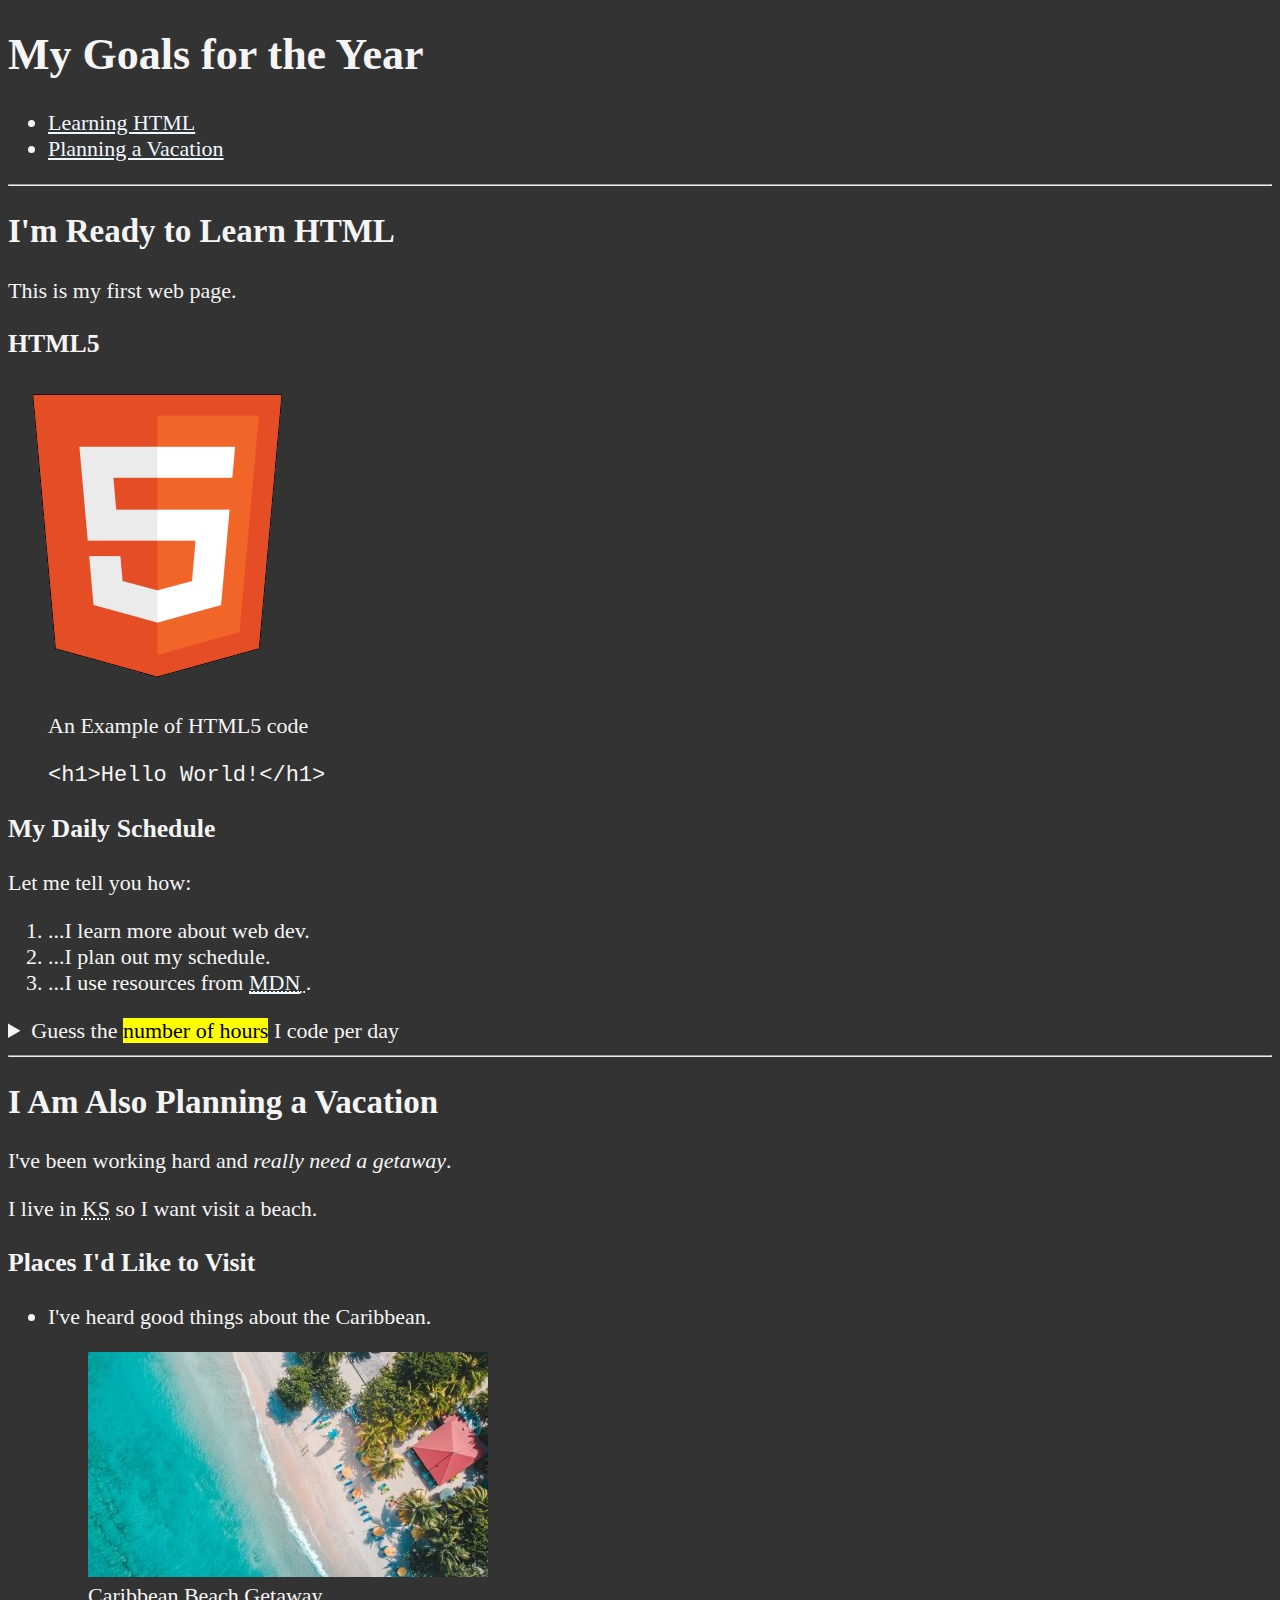
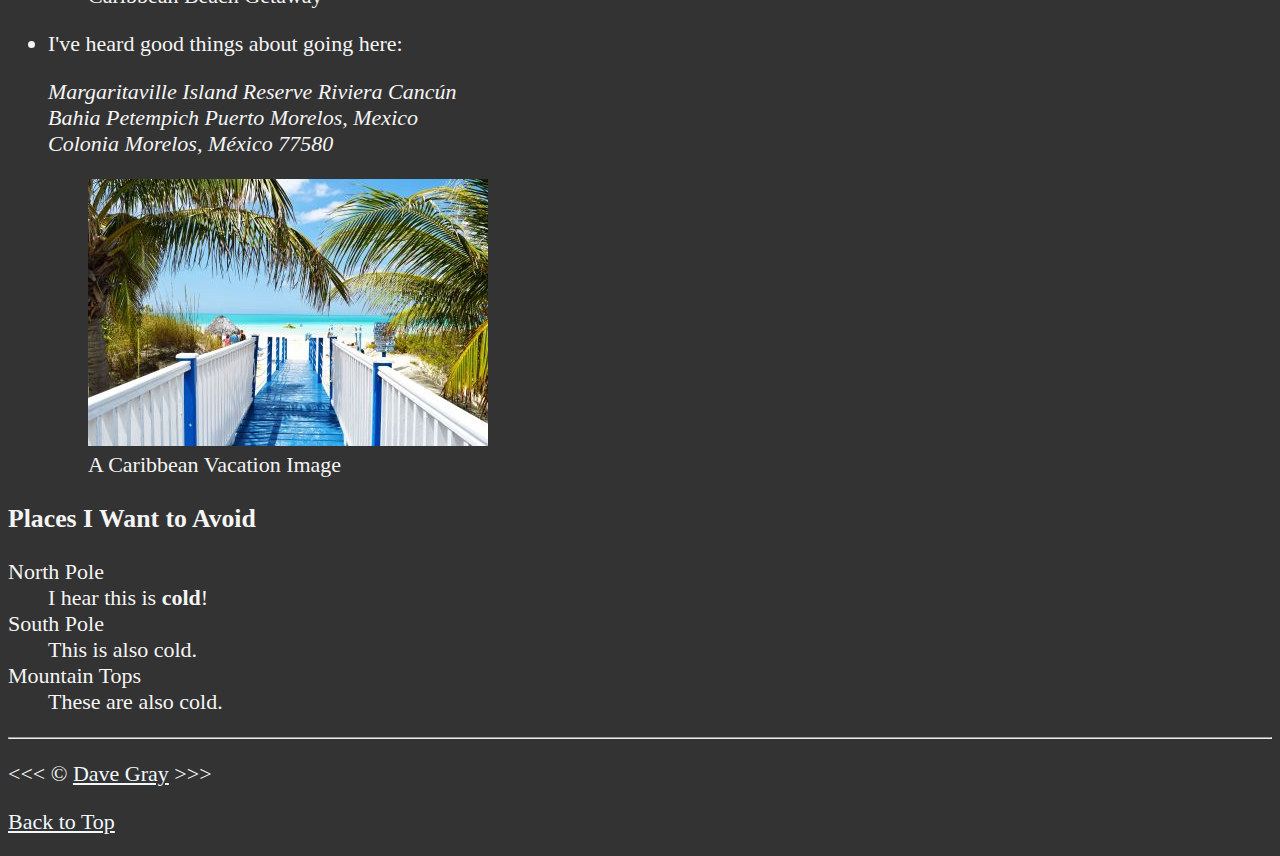
<file: html_course-main/html_course-main/07_lesson/index.html>
<!DOCTYPE html>
<html lang="en">

<head>
    <meta charset="UTF-8">
    <meta name="author" content="Dave Gray">
    <meta name="description" content="This page contains all the things I am learning how to create as I learn HTML.">
    <title>My First Web Page</title>
    <link rel="icon" href="html5.png" type="image/x-icon">
    <link rel="stylesheet" href="main.css" type="text/css">
</head>

<body>
    <header>
        <h1>My Goals for the Year</h1>

        <nav aria-label="primary-navigation">
            <ul>
                <li>
                    <a href="#html">Learning HTML</a>
                </li>
                <li>
                    <a href="#vacation">Planning a Vacation</a>
                </li>
            </ul>
        </nav>
    </header>

    <hr>
    <main>
        <article id="html">
            <h2>I'm Ready to Learn HTML</h2>
            <p>This is my first web page.</p>
            <section>
                <h3>HTML5</h3>
                <img src="img/html_logo_300x300.png" alt="HTML5 Logo" title="I am learning HTML5" width="300"
                    height="300">
                <figure>
                    <figcaption>An Example of HTML5 code</figcaption>
                    <p>
                        <code>&lt;h1&gt;Hello World!&lt;/h1&gt;</code>
                    </p>
                </figure>
            </section>
            <section>
                <h3>My Daily Schedule</h3>
                <p>Let me tell you how:</p>
                <ol>
                    <li>...I learn more about web dev.</li>
                    <li>...I plan out my schedule.</li>
                    <li>...I use resources from <abbr title="Mozilla Developer Network">
                            <a href="https://developer.mozilla.org/">MDN</a>
                        </abbr>.</li>
                </ol>
                <aside>
                    <details>
                        <summary>Guess the <mark>number of hours</mark> I code per day</summary>
                        <p>I start at <time datetime="08:00">8 am</time> and I write code for <time datetime="PT3H">3
                                hours</time> every morning.</p>
                    </details>
                </aside>
            </section>
        </article>

        <hr>

        <article id="vacation">
            <h2>I Am Also Planning a Vacation</h2>
            <p>I've been working hard and <em>really need a getaway</em>.</p>
            <p>I live in <abbr title="Kansas">KS</abbr> so I want visit a beach.</p>

            <section>
                <h3>Places I'd Like to Visit</h3>
                <ul>
                    <li>
                        <p>I've heard good things about the Caribbean.</p>
                        <figure>
                            <img src="img/caribbean.jpg" alt="Caribbean Beach"
                                title="I want to visit a Caribbean beach." width="400" height="225" loading="lazy">
                            <figcaption>
                                Caribbean Beach Getaway
                            </figcaption>
                        </figure>
                    </li>
                    <li>
                        <p>I've heard good things about going here:</p>
                        <address>
                            Margaritaville Island Reserve Riviera Cancún<br>
                            Bahia Petempich Puerto Morelos, Mexico<br>
                            Colonia Morelos, México 77580
                        </address>
                        <figure>
                            <img src="img/vacation.jpg" alt="Cancun Vacation" title="It's 5 o'Clock Somewhere!"
                                width="400" height="267" loading="lazy">
                            <figcaption>
                                A Caribbean Vacation Image
                            </figcaption>
                        </figure>
                    </li>
                </ul>
            </section>
            <!-- TODO: Add more places -->
            <section>
                <h3>Places I Want to Avoid</h3>
                <dl>
                    <dt>North Pole</dt>
                    <dd>I hear this is <strong>cold</strong>!</dd>

                    <dt>South Pole</dt>
                    <dd>This is also cold.</dd>

                    <dt>Mountain Tops</dt>
                    <dd>These are also cold.</dd>
                </dl>
            </section>
        </article>
    </main>
    <hr>
    <footer>
        <p>
            &lt;&lt;&lt; &copy; <a href="about.html">Dave Gray</a> &gt;&gt;&gt;
        </p>
        <p>
            <a href="#">Back to Top</a>
        </p>
    </footer>
</body>

</html>
</file>
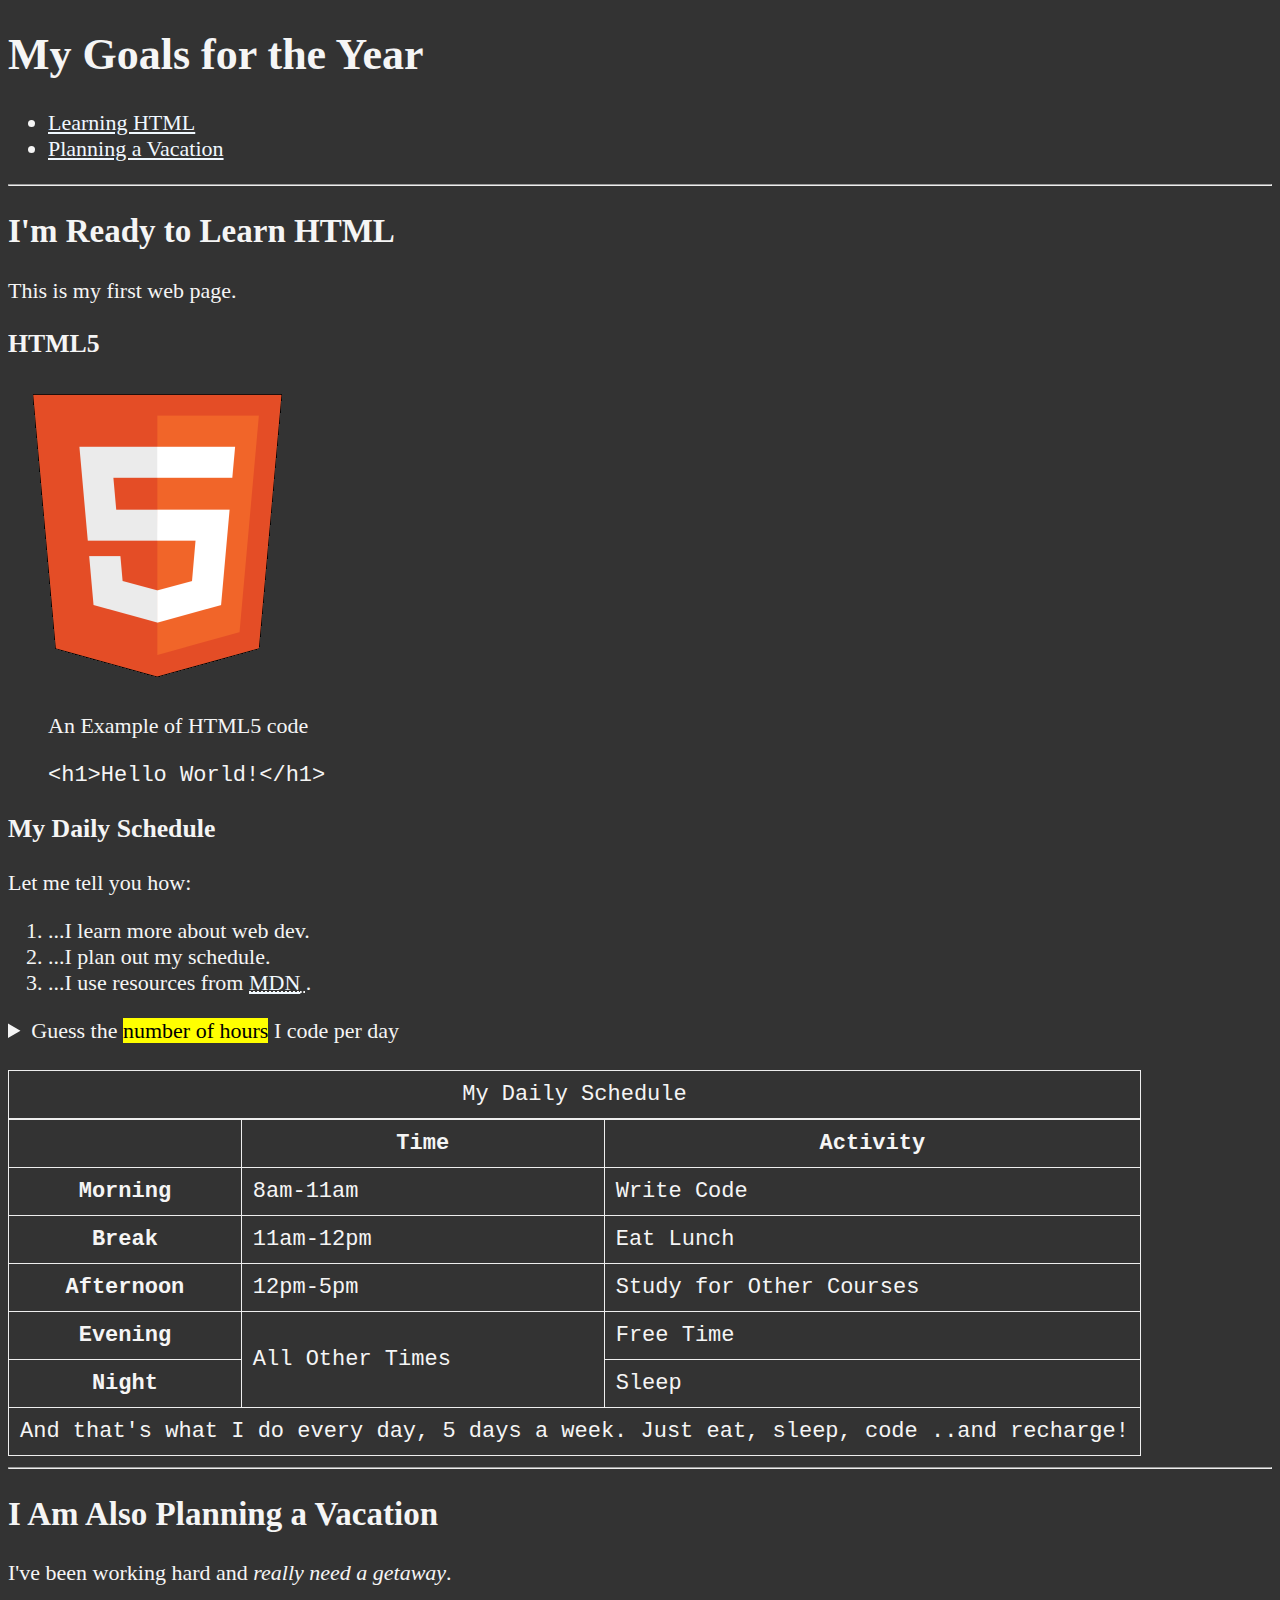
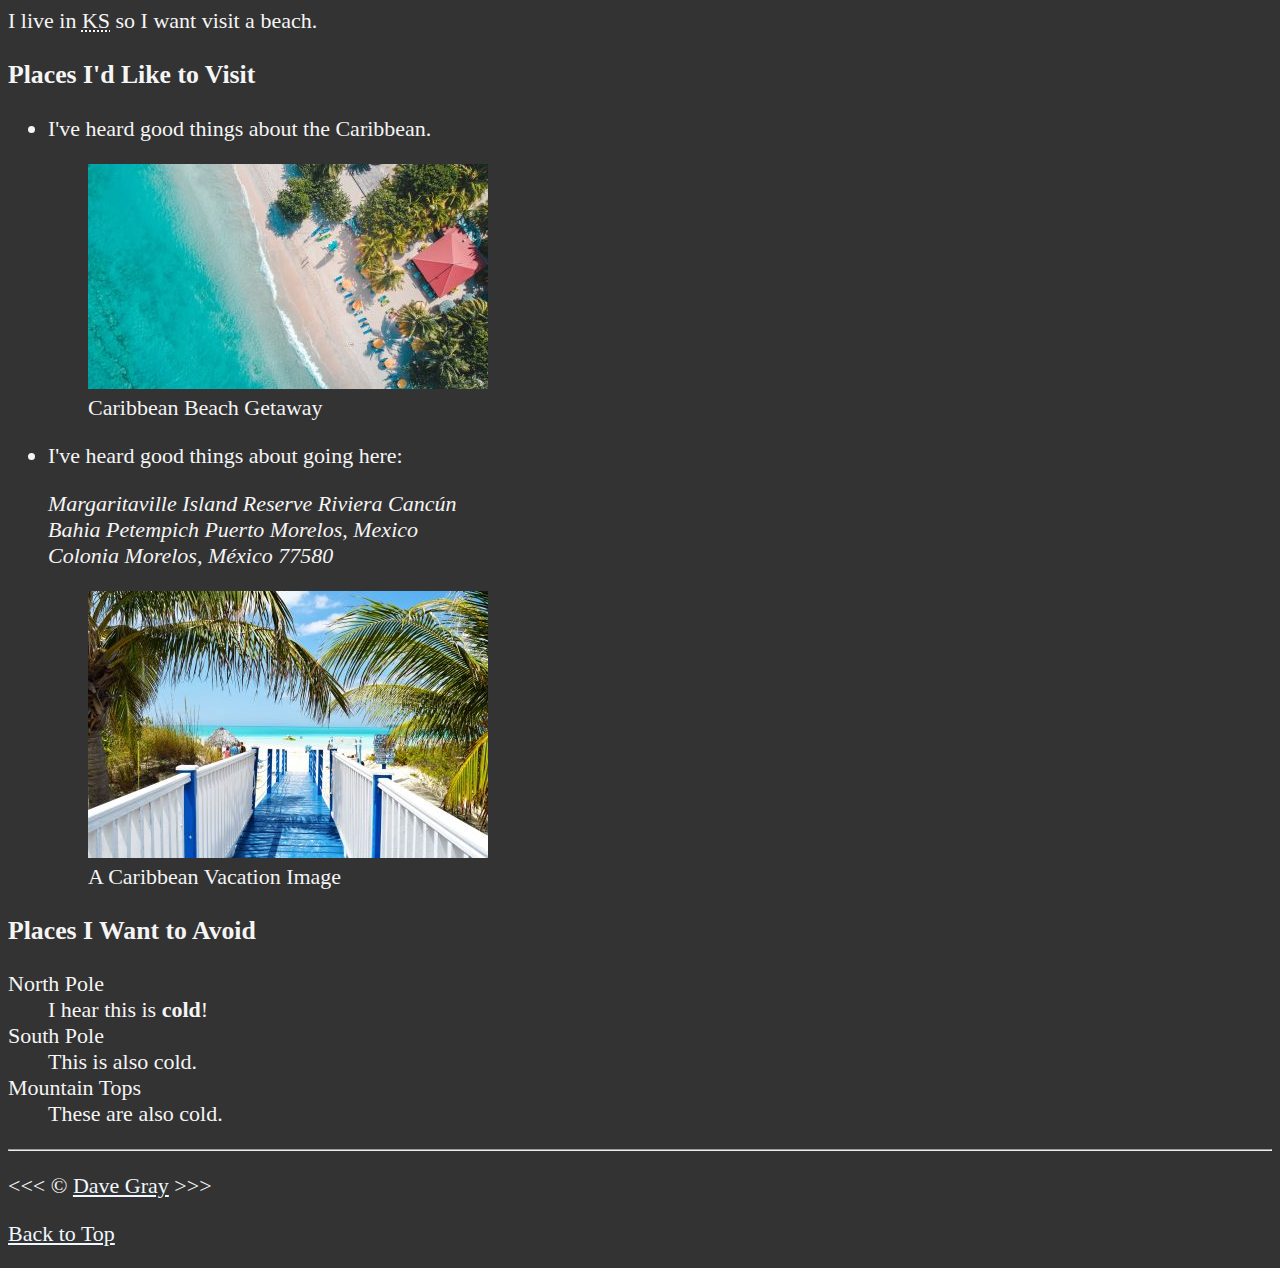
<file: html_course-main/html_course-main/08_lesson/index.html>
<!DOCTYPE html>
<html lang="en">

<head>
    <meta charset="UTF-8">
    <meta name="author" content="Dave Gray">
    <meta name="description" content="This page contains all the things I am learning how to create as I learn HTML.">
    <title>My First Web Page</title>
    <link rel="icon" href="html5.png" type="image/x-icon">
    <link rel="stylesheet" href="main.css" type="text/css">
</head>

<body>
    <header>
        <h1>My Goals for the Year</h1>

        <nav aria-label="primary-navigation">
            <ul>
                <li>
                    <a href="#html">Learning HTML</a>
                </li>
                <li>
                    <a href="#vacation">Planning a Vacation</a>
                </li>
            </ul>
        </nav>
    </header>

    <hr>
    <main>
        <article id="html">
            <h2>I'm Ready to Learn HTML</h2>
            <p>This is my first web page.</p>
            <section>
                <h3>HTML5</h3>
                <img src="img/html_logo_300x300.png" alt="HTML5 Logo" title="I am learning HTML5" width="300"
                    height="300">
                <figure>
                    <figcaption>An Example of HTML5 code</figcaption>
                    <p>
                        <code>&lt;h1&gt;Hello World!&lt;/h1&gt;</code>
                    </p>
                </figure>
            </section>
            <section>
                <h3>My Daily Schedule</h3>
                <p>Let me tell you how:</p>
                <ol>
                    <li>...I learn more about web dev.</li>
                    <li>...I plan out my schedule.</li>
                    <li>...I use resources from <abbr title="Mozilla Developer Network">
                            <a href="https://developer.mozilla.org/">MDN</a>
                        </abbr>.</li>
                </ol>
                <aside>
                    <details>
                        <summary>Guess the <mark>number of hours</mark> I code per day</summary>
                        <p>I start at <time datetime="08:00">8 am</time> and I write code for <time datetime="PT3H">3
                                hours</time> every morning.</p>
                    </details>
                </aside>
                <br>
                <table>
                    <caption>My Daily Schedule</caption>
                    <thead>
                        <tr>
                            <th>&nbsp;</th>
                            <th scope="col">Time</th>
                            <th scope="col">Activity</th>
                        </tr>
                    </thead>
                    <tbody>
                        <tr>
                            <th scope="row">Morning</th>
                            <td>
                                <time datetime="08:00">8am</time>-<time datetime="11:00">11am</time>
                            </td>
                            <td>Write Code</td>
                        </tr>
                        <tr>
                            <th scope="row">Break</th>
                            <td>
                                <time datetime="11:00">11am</time>-<time datetime="12:00">12pm</time>
                            </td>
                            <td>Eat Lunch</td>
                        </tr>
                        <tr>
                            <th scope="row">Afternoon</th>
                            <td>
                                <time datetime="12:00">12pm</time>-<time datetime="17:00">5pm</time>
                            </td>
                            <td>Study for Other Courses</td>
                        </tr>
                        <tr>
                            <th scope="row">Evening</th>
                            <td rowspan="2">All Other Times</td>
                            <td>Free Time</td>
                        </tr>
                        <tr>
                            <th scope="row">Night</th>
                            <td>Sleep</td>
                        </tr>
                    </tbody>
                    <tfoot>
                        <tr>
                            <td colspan="3">And that's what I do every day, 5 days a week. Just eat, sleep, code ..and
                                recharge!</td>
                        </tr>
                    </tfoot>
                </table>
            </section>
        </article>

        <hr>

        <article id="vacation">
            <h2>I Am Also Planning a Vacation</h2>
            <p>I've been working hard and <em>really need a getaway</em>.</p>
            <p>I live in <abbr title="Kansas">KS</abbr> so I want visit a beach.</p>

            <section>
                <h3>Places I'd Like to Visit</h3>
                <ul>
                    <li>
                        <p>I've heard good things about the Caribbean.</p>
                        <figure>
                            <img src="img/caribbean.jpg" alt="Caribbean Beach"
                                title="I want to visit a Caribbean beach." width="400" height="225" loading="lazy">
                            <figcaption>
                                Caribbean Beach Getaway
                            </figcaption>
                        </figure>
                    </li>
                    <li>
                        <p>I've heard good things about going here:</p>
                        <address>
                            Margaritaville Island Reserve Riviera Cancún<br>
                            Bahia Petempich Puerto Morelos, Mexico<br>
                            Colonia Morelos, México 77580
                        </address>
                        <figure>
                            <img src="img/vacation.jpg" alt="Cancun Vacation" title="It's 5 o'Clock Somewhere!"
                                width="400" height="267" loading="lazy">
                            <figcaption>
                                A Caribbean Vacation Image
                            </figcaption>
                        </figure>
                    </li>
                </ul>
            </section>
            <!-- TODO: Add more places -->
            <section>
                <h3>Places I Want to Avoid</h3>
                <dl>
                    <dt>North Pole</dt>
                    <dd>I hear this is <strong>cold</strong>!</dd>

                    <dt>South Pole</dt>
                    <dd>This is also cold.</dd>

                    <dt>Mountain Tops</dt>
                    <dd>These are also cold.</dd>
                </dl>
            </section>
        </article>
    </main>
    <hr>
    <footer>
        <p>
            &lt;&lt;&lt; &copy; <a href="about.html">Dave Gray</a> &gt;&gt;&gt;
        </p>
        <p>
            <a href="#">Back to Top</a>
        </p>
    </footer>
</body>

</html>
</file>
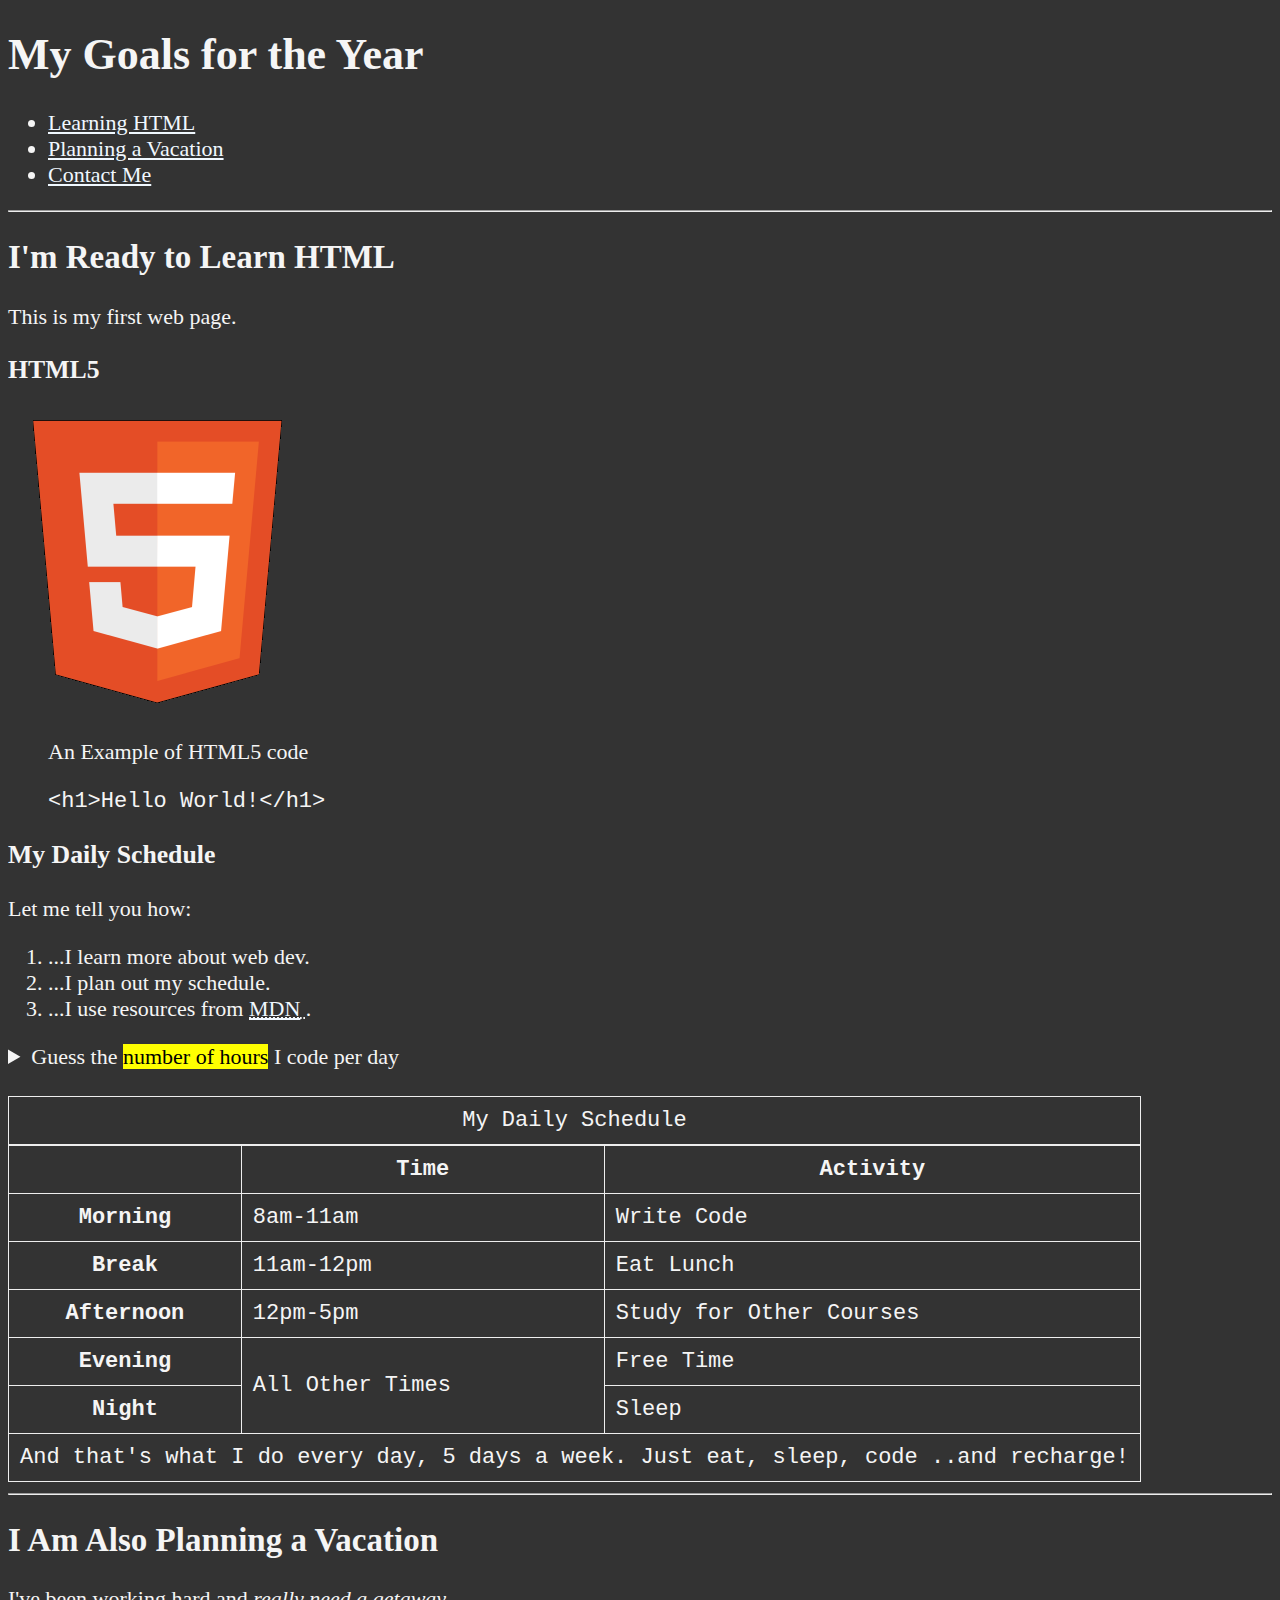
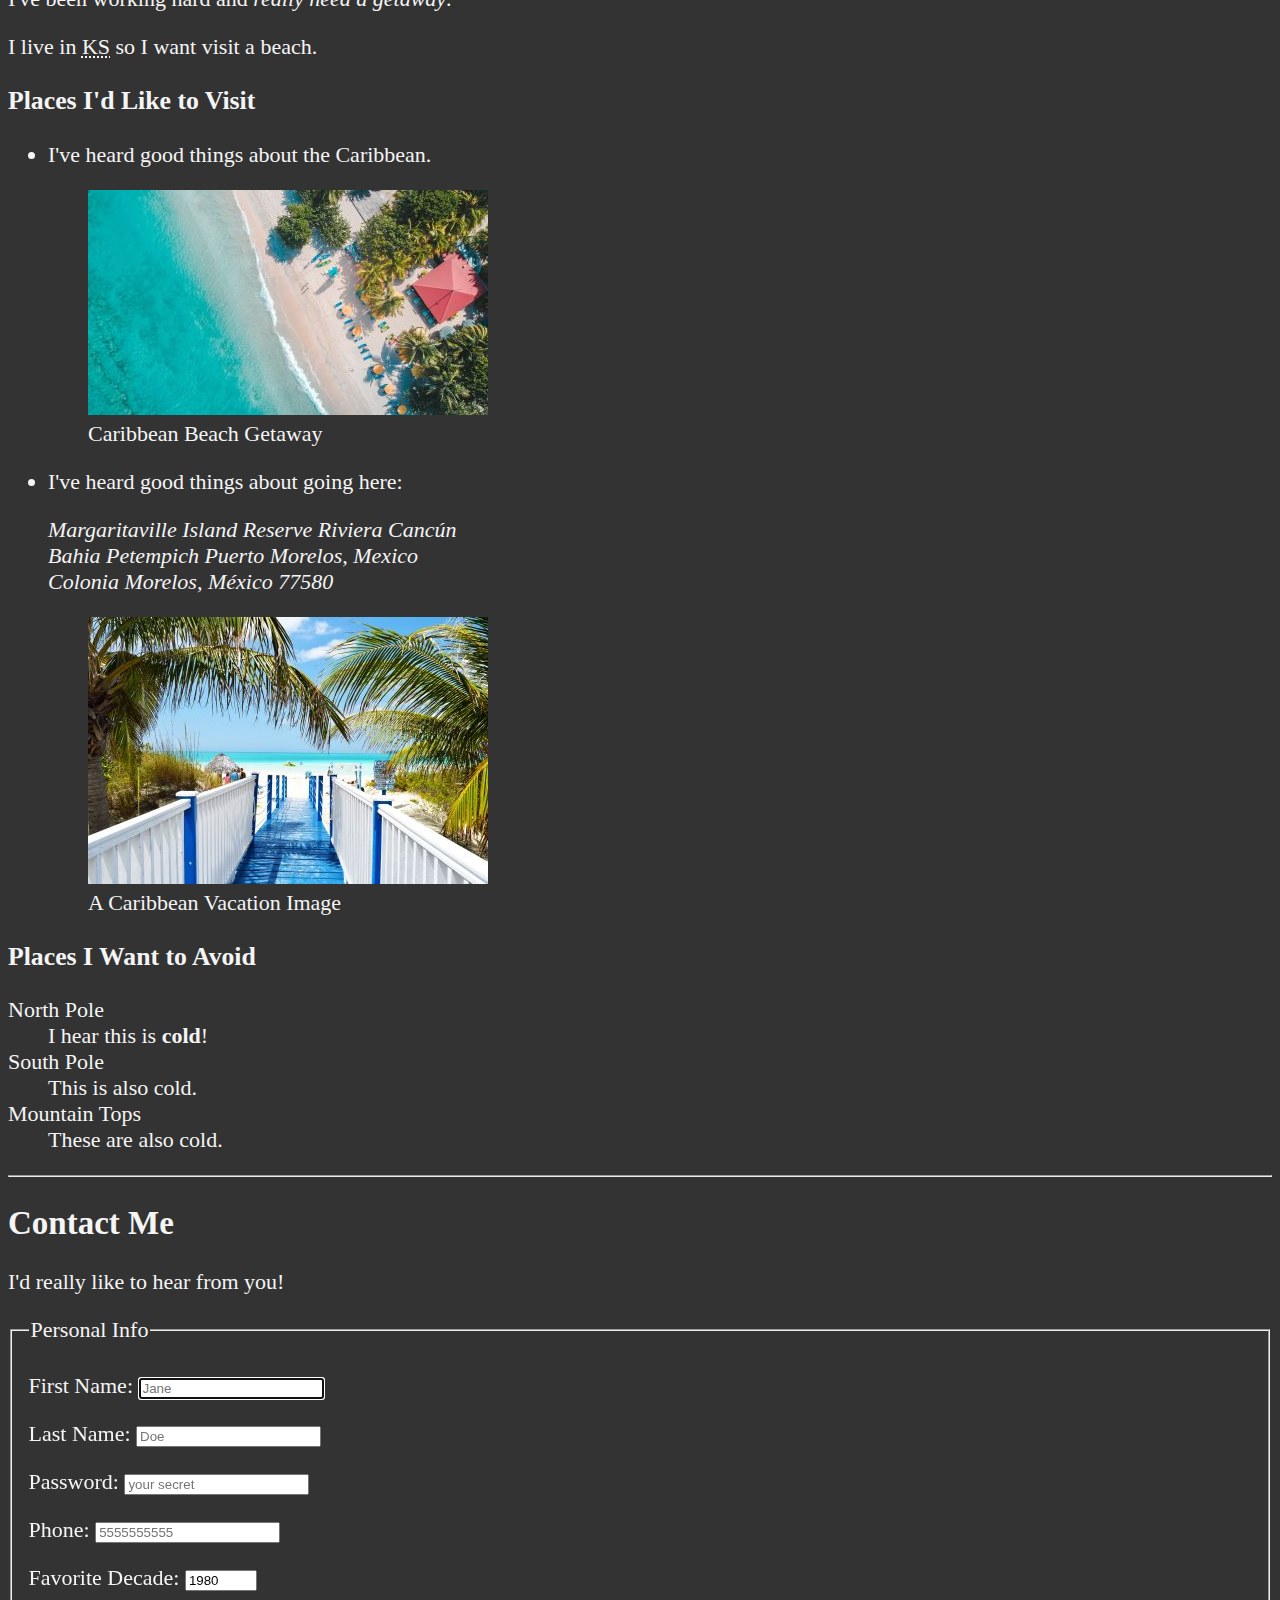
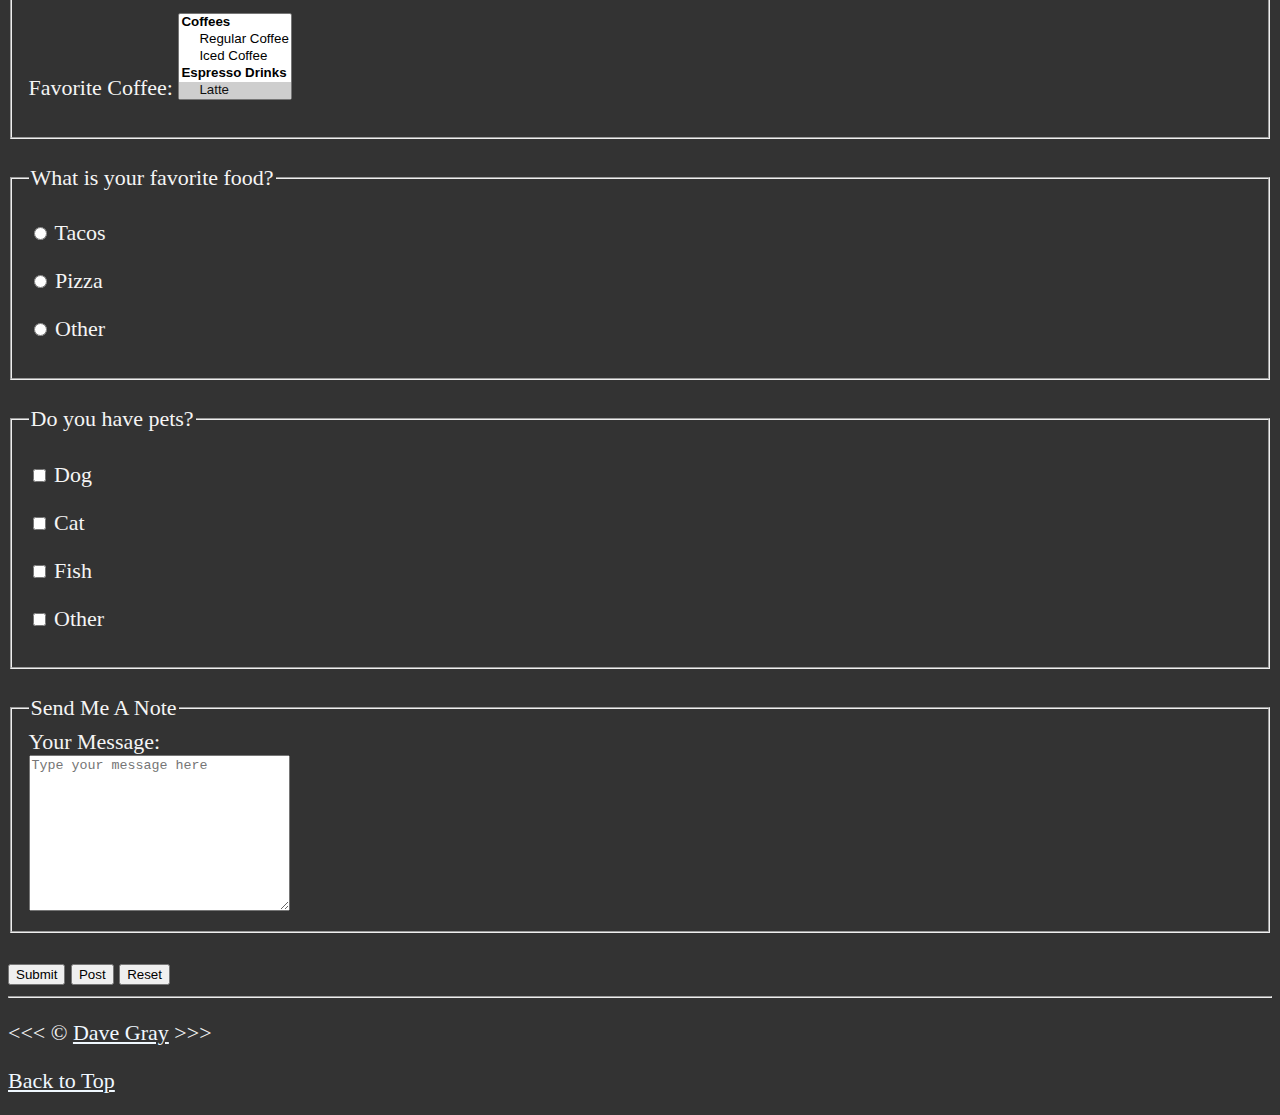
<file: html_course-main/html_course-main/09_lesson/index.html>
<!DOCTYPE html>
<html lang="en">

<head>
    <meta charset="UTF-8">
    <meta name="author" content="Dave Gray">
    <meta name="description" content="This page contains all the things I am learning how to create as I learn HTML.">
    <title>My First Web Page</title>
    <link rel="icon" href="html5.png" type="image/x-icon">
    <link rel="stylesheet" href="main.css" type="text/css">
</head>

<body>
    <header>
        <h1>My Goals for the Year</h1>

        <nav aria-label="primary-navigation">
            <ul>
                <li>
                    <a href="#html">Learning HTML</a>
                </li>
                <li>
                    <a href="#vacation">Planning a Vacation</a>
                </li>
                <li>
                    <a href="#contact">Contact Me</a>
                </li>
            </ul>
        </nav>
    </header>

    <hr>
    <main>
        <article id="html">
            <h2>I'm Ready to Learn HTML</h2>
            <p>This is my first web page.</p>
            <section>
                <h3>HTML5</h3>
                <img src="img/html_logo_300x300.png" alt="HTML5 Logo" title="I am learning HTML5" width="300"
                    height="300">
                <figure>
                    <figcaption>An Example of HTML5 code</figcaption>
                    <p>
                        <code>&lt;h1&gt;Hello World!&lt;/h1&gt;</code>
                    </p>
                </figure>
            </section>
            <section>
                <h3>My Daily Schedule</h3>
                <p>Let me tell you how:</p>
                <ol>
                    <li>...I learn more about web dev.</li>
                    <li>...I plan out my schedule.</li>
                    <li>...I use resources from <abbr title="Mozilla Developer Network">
                            <a href="https://developer.mozilla.org/">MDN</a>
                        </abbr>.</li>
                </ol>
                <aside>
                    <details>
                        <summary>Guess the <mark>number of hours</mark> I code per day</summary>
                        <p>I start at <time datetime="08:00">8 am</time> and I write code for <time datetime="PT3H">3
                                hours</time> every morning.</p>
                    </details>
                </aside>
                <br>
                <table>
                    <caption>My Daily Schedule</caption>
                    <thead>
                        <tr>
                            <th>&nbsp;</th>
                            <th scope="col">Time</th>
                            <th scope="col">Activity</th>
                        </tr>
                    </thead>
                    <tbody>
                        <tr>
                            <th scope="row">Morning</th>
                            <td>
                                <time datetime="08:00">8am</time>-<time datetime="11:00">11am</time>
                            </td>
                            <td>Write Code</td>
                        </tr>
                        <tr>
                            <th scope="row">Break</th>
                            <td>
                                <time datetime="11:00">11am</time>-<time datetime="12:00">12pm</time>
                            </td>
                            <td>Eat Lunch</td>
                        </tr>
                        <tr>
                            <th scope="row">Afternoon</th>
                            <td>
                                <time datetime="12:00">12pm</time>-<time datetime="17:00">5pm</time>
                            </td>
                            <td>Study for Other Courses</td>
                        </tr>
                        <tr>
                            <th scope="row">Evening</th>
                            <td rowspan="2">All Other Times</td>
                            <td>Free Time</td>
                        </tr>
                        <tr>
                            <th scope="row">Night</th>
                            <td>Sleep</td>
                        </tr>
                    </tbody>
                    <tfoot>
                        <tr>
                            <td colspan="3">And that's what I do every day, 5 days a week. Just eat, sleep, code ..and
                                recharge!</td>
                        </tr>
                    </tfoot>
                </table>
            </section>
        </article>

        <hr>

        <article id="vacation">
            <h2>I Am Also Planning a Vacation</h2>
            <p>I've been working hard and <em>really need a getaway</em>.</p>
            <p>I live in <abbr title="Kansas">KS</abbr> so I want visit a beach.</p>

            <section>
                <h3>Places I'd Like to Visit</h3>
                <ul>
                    <li>
                        <p>I've heard good things about the Caribbean.</p>
                        <figure>
                            <img src="img/caribbean.jpg" alt="Caribbean Beach"
                                title="I want to visit a Caribbean beach." width="400" height="225" loading="lazy">
                            <figcaption>
                                Caribbean Beach Getaway
                            </figcaption>
                        </figure>
                    </li>
                    <li>
                        <p>I've heard good things about going here:</p>
                        <address>
                            Margaritaville Island Reserve Riviera Cancún<br>
                            Bahia Petempich Puerto Morelos, Mexico<br>
                            Colonia Morelos, México 77580
                        </address>
                        <figure>
                            <img src="img/vacation.jpg" alt="Cancun Vacation" title="It's 5 o'Clock Somewhere!"
                                width="400" height="267" loading="lazy">
                            <figcaption>
                                A Caribbean Vacation Image
                            </figcaption>
                        </figure>
                    </li>
                </ul>
            </section>
            <!-- TODO: Add more places -->
            <section>
                <h3>Places I Want to Avoid</h3>
                <dl>
                    <dt>North Pole</dt>
                    <dd>I hear this is <strong>cold</strong>!</dd>

                    <dt>South Pole</dt>
                    <dd>This is also cold.</dd>

                    <dt>Mountain Tops</dt>
                    <dd>These are also cold.</dd>
                </dl>
            </section>
        </article>

        <hr>

        <article id="contact">
            <h2>Contact Me</h2>
            <p>I'd really like to hear from you!</p>

            <form action="https://httpbin.org/get" method="get">
                <fieldset>
                    <legend>Personal Info</legend>
                    <p>
                        <label for="firstName">First Name:</label>
                        <input type="text" name="firstName" id="firstName" placeholder="Jane" autocomplete="on" required
                            autofocus>
                    </p>
                    <p>
                        <label for="lastName">Last Name:</label>
                        <input type="text" name="lastName" id="lastName" placeholder="Doe" autocomplete="on" required>
                    </p>
                    <p>
                        <label for="password">Password:</label>
                        <input type="password" name="password" id="password" placeholder="your secret" required>
                    </p>
                    <p>
                        <label for="phone">Phone:</label>
                        <input type="tel" name="phone" id="phone" placeholder="5555555555"
                            pattern="[0-9]{3}[0-9]{3}[0-9]{4}" required>
                    </p>
                    <p>
                        <label for="decade">Favorite Decade:</label>
                        <input type="number" name="decade" id="decade" min="1950" max="2020" step="10" value="1980">
                    </p>
                    <p>
                        <label for="coffee">Favorite Coffee:</label>
                        <select name="coffee" id="coffee" multiple size="5">
                            <optgroup label="Coffees">
                                <option value="regular coffee">Regular Coffee</option>
                                <option value="iced coffee">Iced Coffee</option>
                            </optgroup>
                            <optgroup label="Espresso Drinks">
                                <option value="latte" selected>Latte</option>
                                <option value="cappuccino">Cappuccino</option>
                                <option value="cortado">Cortado</option>
                                <option value="americano">Americano</option>
                            </optgroup>
                            <option value="other">Other</option>
                        </select>
                    </p>
                    <!-- <p>
                    <label for="coffee">Favorite Coffee:</label>
                    <input type="text" name="coffee" id="coffee" list="coffee-list">
                    <datalist id="coffee-list">
                        <option value="coffee">
                        <option value="latte">
                        <option value="espresso">
                        <option value="cortado">
                        <option value="americano">
                        <option value="other">
                    </datalist>
                </p> -->
                </fieldset>
                <br>
                <fieldset>
                    <legend>What is your favorite food?</legend>
                    <p>
                        <input type="radio" name="food" id="tacos" value="tacos">
                        <label for="tacos">Tacos</label>
                    </p>
                    <p>
                        <input type="radio" name="food" id="pizza" value="pizza">
                        <label for="pizza">Pizza</label>
                    </p>
                    <p>
                        <input type="radio" name="food" id="other" value="other">
                        <label for="other">Other</label>
                    </p>
                </fieldset>
                <br>
                <fieldset>
                    <legend>Do you have pets?</legend>
                    <p>
                        <input type="checkbox" name="pets" id="dog" value="dog">
                        <label for="dog">Dog</label>
                    </p>
                    <p>
                        <input type="checkbox" name="pets" id="cat" value="cat">
                        <label for="cat">Cat</label>
                    </p>
                    <p>
                        <input type="checkbox" name="pets" id="fish" value="fish">
                        <label for="fish">Fish</label>
                    </p>
                    <p>
                        <input type="checkbox" name="pets" id="otherPet" value="otherPet">
                        <label for="otherPet">Other</label>
                    </p>
                </fieldset>
                <br>
                <fieldset>
                    <legend>Send Me A Note</legend>
                    <label for="message">Your Message:</label>
                    <br>
                    <textarea name="message" id="message" cols="30" rows="10"
                        placeholder="Type your message here"></textarea>
                </fieldset>
                <br>
                <button type="submit">Submit</button>
                <button type="submit" formaction="https://httpbin.org/post" formmethod="post">Post</button>
                <button type="reset">Reset</button>
            </form>
        </article>
    </main>
    <hr>
    <footer>
        <p>
            &lt;&lt;&lt; &copy; <a href="about.html">Dave Gray</a> &gt;&gt;&gt;
        </p>
        <p>
            <a href="#">Back to Top</a>
        </p>
    </footer>
</body>

</html>
</file>
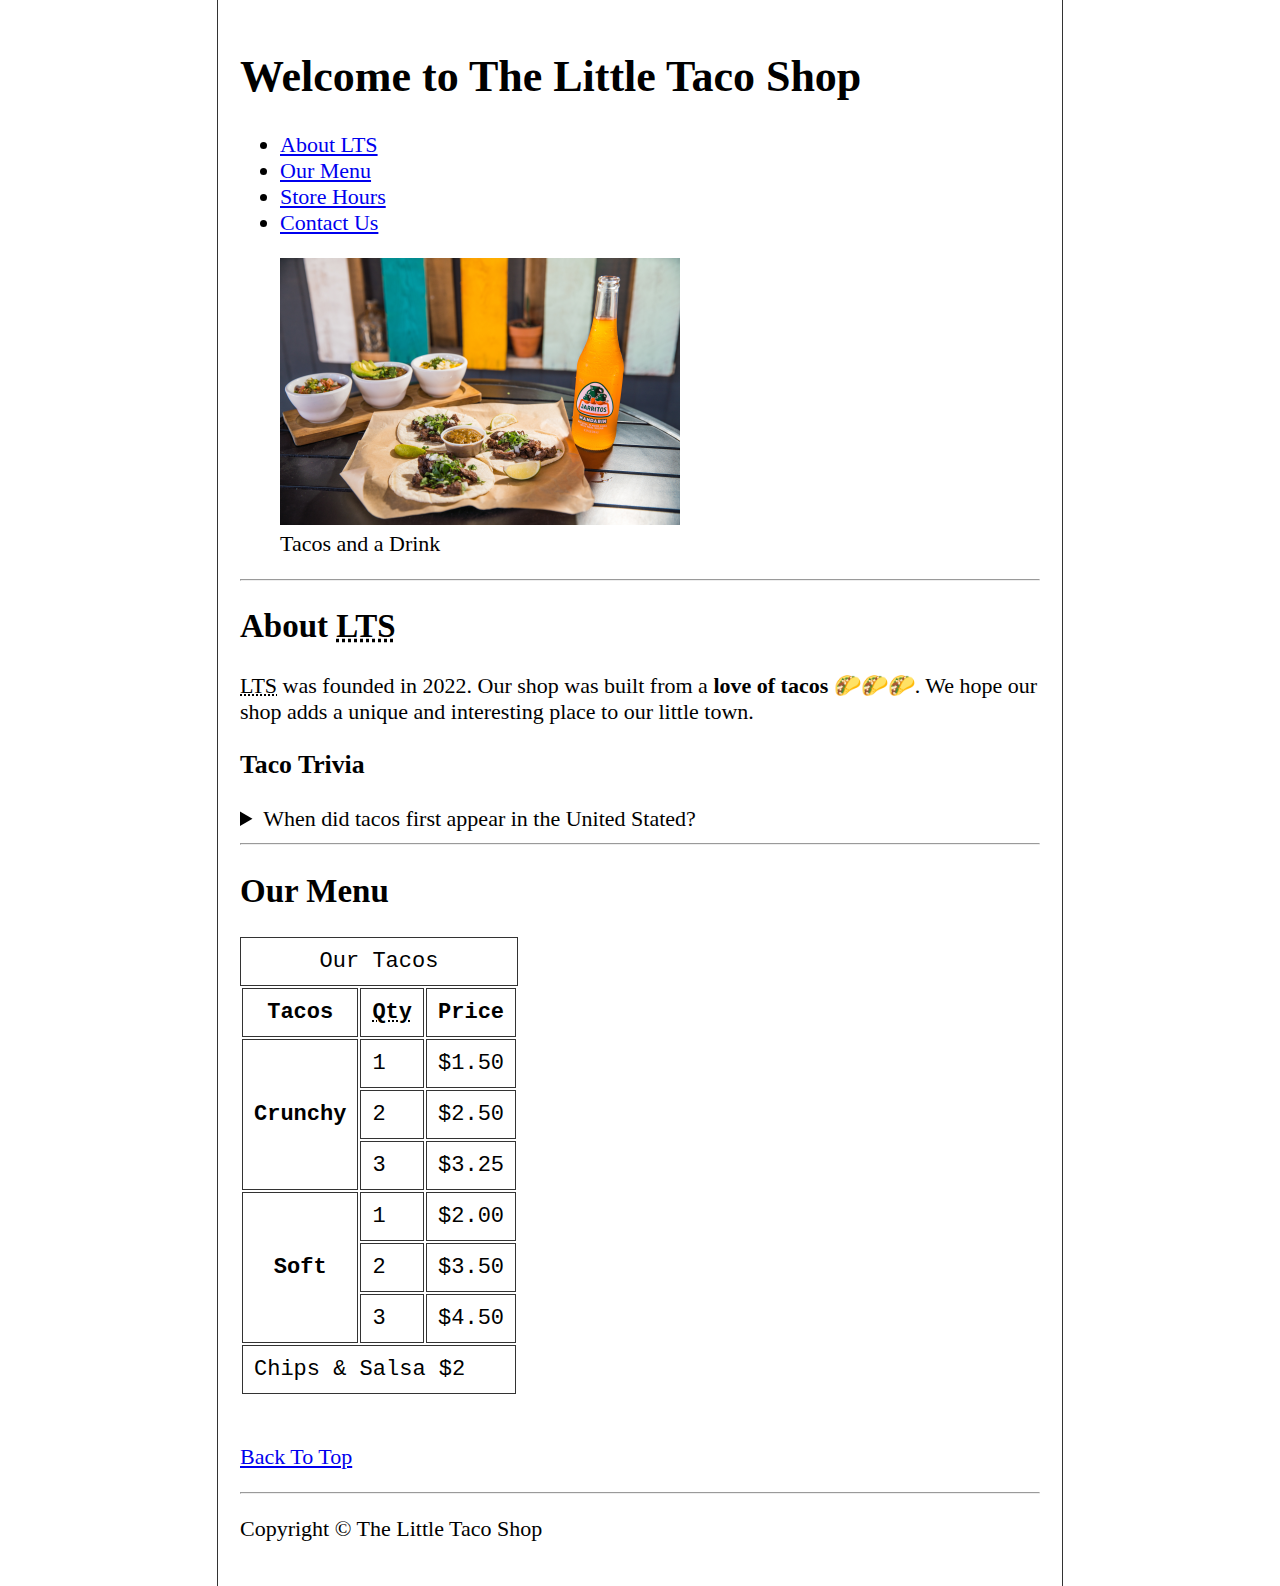
<file: html_course-main/html_course-main/10_lesson/index.html>
<!DOCTYPE html>
<html lang="en">

<head>
    <meta charset="UTF-8">
    <meta name="author" content="Dave Gray">
    <meta name="description" content="The official website for The Little Taco Shop">
    <title>The Little Taco Shop</title>
    <link rel="icon" href="favicon.ico" type="image/x-icon">
    <link rel="stylesheet" href="css/style.css">
</head>

<body>
    <header>
        <h1>Welcome to The Little Taco Shop</h1>
        <nav>
            <ul>
                <li>
                    <a href="#about">About <abbr title="The Little Taco Shop">LTS</abbr></a>
                </li>
                <li>
                    <a href="#menu">Our Menu</a>
                </li>
                <li>
                    <a href="hours.html">Store Hours</a>
                </li>
                <li>
                    <a href="contact.html">Contact Us</a>
                </li>
            </ul>
        </nav>

        <figure>
            <img src="img/tacos_and_drink_400x267.png" alt="Tacos and a Drink" title="We love tacos!" width="400"
                height="267">
            <figcaption>
                Tacos and a Drink
            </figcaption>
        </figure>
    </header>
    <hr>
    <main>
        <article id="about">
            <h2>About <abbr title="The Little Taco Shop">LTS</abbr></h2>
            <p>
                <abbr title="The Little Taco Shop">LTS</abbr> was founded in <time datetime="2022">2022</time>. Our shop
                was built from a <strong>love of tacos</strong> 🌮🌮🌮. We hope our shop adds a unique and interesting
                place to our little town.
            </p>
            <aside>
                <h3>Taco Trivia</h3>
                <details>
                    <summary>When did tacos first appear in the United Stated?</summary>
                    <p>
                        Jeffrey M. Pilcher, taco historian and professor of history at the University of Minnesota, says
                        the earliest mention of tacos in the United States are in a newspaper from <time
                            datetime="1905">1905</time>. (Source: <cite><a
                                href="https://www.smithsonianmag.com/arts-culture/where-did-the-taco-come-from-81228162/"
                                target="_blank">Smithsonian Magazine</a></cite>)
                    </p>
                </details>
            </aside>
        </article>
        <hr>
        <article id="menu">
            <h2>Our Menu</h2>
            <table>
                <caption>Our Tacos</caption>
                <thead>
                    <tr>
                        <th>Tacos</th>
                        <th scope="col"><abbr title="Quantity">Qty</abbr></th>
                        <th scope="col">Price</th>
                    </tr>
                </thead>
                <tbody>
                    <tr>
                        <th scope="row" rowspan="3">
                            Crunchy
                        </th>
                        <td>1</td>
                        <td>$1.50</td>
                    </tr>
                    <tr>
                        <td>2</td>
                        <td>$2.50</td>
                    </tr>
                    <tr>
                        <td>3</td>
                        <td>$3.25</td>
                    </tr>
                    <tr>
                        <th scope="row" rowspan="3">
                            Soft
                        </th>
                        <td>1</td>
                        <td>$2.00</td>
                    </tr>
                    <tr>
                        <td>2</td>
                        <td>$3.50</td>
                    </tr>
                    <tr>
                        <td>3</td>
                        <td>$4.50</td>
                    </tr>
                </tbody>
                <tfoot>
                    <tr>
                        <td colspan="3">
                            Chips &amp; Salsa $2
                        </td>
                    </tr>
                </tfoot>
            </table>
            <br>
            <p>
                <a href="#">Back To Top</a>
            </p>
        </article>
    </main>
    <hr>
    <footer>
        <p>Copyright &copy; The Little Taco Shop</p>
    </footer>
</body>

</html>
</file>
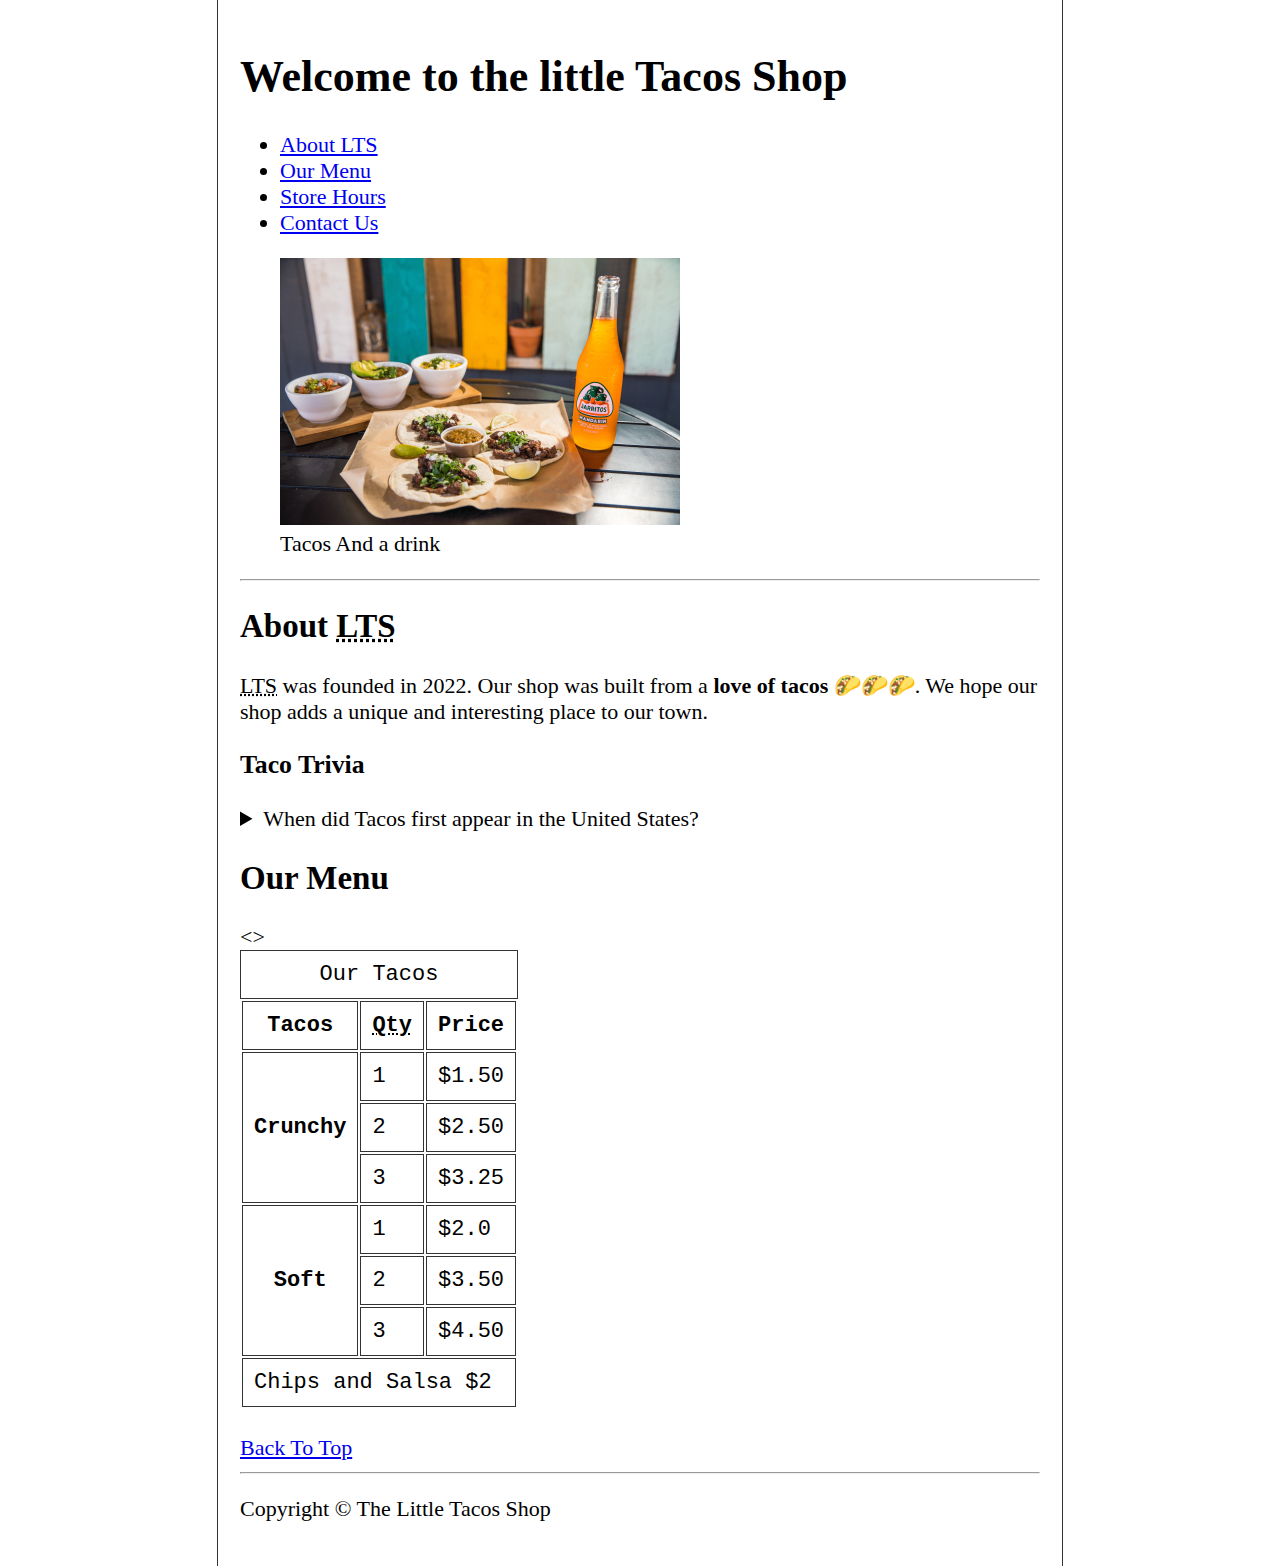
<file: learning_html/projects/project1/index.html>
<!DOCTYPE html>
<html lang="en">
<head>
    <meta charset="UTF-8">
    <meta http-equiv="X-UA-Compatible" content="IE=edge">
    <meta name="viewport" content="width=device-width, initial-scale=1.0">
    <link rel="stylesheet" href="style.css">
    <link rel="icon" href="favicon.ico" type="image/x-icon">
    <title>The Little Tacos Shop</title>
</head>
<body>
    <header>
        <h1>Welcome to the little Tacos Shop</h1>
        <nav>
            <ul>
                <li>
                    <a href="#about">About LTS</a>
                </li>
                <li>
                    <a href="#menu">Our Menu</a>
                </li>
                <li>
                    <a href="hours.html">Store Hours</a>
                </li>
                <li>
                    <a href="contact.html">Contact Us</a>
                </li>
            </ul>
        </nav>
        
        <figure>
            <img src="images/tacos_and_drink_400x267.png" alt="Tacos and a drink" title="Tacos">
            <figcaption>
                Tacos And a drink
            </figcaption>
        </figure>
    </header>

    <hr>
    <main>
        <article id="about">
            <h2>About <abbr title="Little Tacos Shop">LTS</abbr></h2>
            <p>
                <abbr title="Little Tacos Shop">LTS</abbr> was founded in 2022. Our shop was built from a <strong>love of tacos</strong> 🌮🌮🌮. We hope our shop adds a unique and interesting place to our town.
            </p>

            <h3>Taco Trivia</h3>
            <details>
                <summary>When did Tacos first appear in the United States?</summary>
                <p>
                    Jeffrey M. Pilcher, taco historian and professor of history at the University of Minnesota , says the earliest mention of tacos in the United States are in the newspaper from 1905.
                </p>
                <p>(Source: <a href="">Smithsonian magazine</a>)</p>
            </details>
        </article>

        <article id="menu">
            <h2>Our Menu</h2>
            <table>
                <caption>Our Tacos</caption>
                <thead>
                    <tr>
                        <th>Tacos</th>
                        <th><abbr title="Quantity">Qty</abbr></th>
                        <th>Price</th>
                    </tr>
                </thead>
                <tbody>
                    <tr>
                        <th rowspan="3">Crunchy</th>
                        <td>1</td>
                        <td>$1.50</td>
                    </tr>

                    <tr>
                        <td>2</td>
                        <td>$2.50</td>
                    </tr>

                    <tr>
                        <td>3</td>
                        <td>$3.25</td>
                    </tr>

                    <tr>
                        <th rowspan="3">Soft</th>
                        <td>1</td>
                        <td>$2.0</td>
                    </tr>

                    <tr>
                        <td>2</td>
                        <td>$3.50</td>
                    </tr>

                    <>
                        <td>3</td>
                        <td>$4.50</td>
                    </tr>
                </tbody>
                <tfoot>
                    <tr>
                        <td colspan="3">Chips and Salsa $2</td>
                    </tr>
                </tfoot>
            </table>

        </article>
        <br>
        <a href="#">Back To Top</a>
    </main>
    
    <hr>

    <footer>
        <p>Copyright &copy; The Little Tacos Shop</p>
    </footer>
    
</body>
</html>
</file>
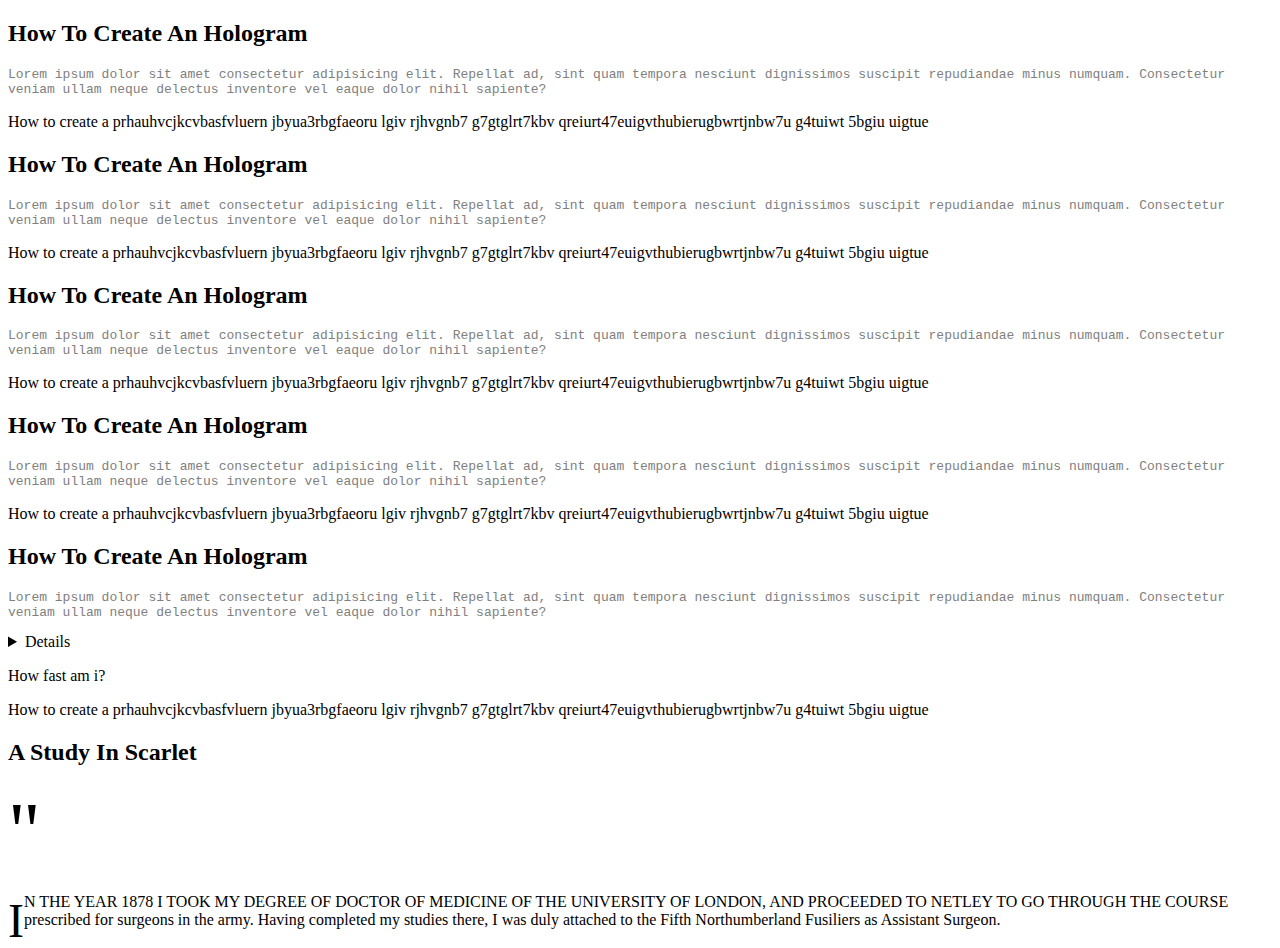
<file: learning-css/lesson1/sibling.html>
<!DOCTYPE html>
<html lang="en">
<head>
    <meta charset="UTF-8">
    <meta http-equiv="X-UA-Compatible" content="IE=edge">
    <meta name="viewport" content="width=device-width, initial-scale=1.0">
    <title>Document</title>
    <link rel="stylesheet" href="css/sibling.css">
</head>
<body>
    <article>
        <h2>How To Create An Hologram</h2>
        <p>
            Lorem ipsum dolor sit amet consectetur adipisicing elit. Repellat ad, sint quam tempora nesciunt dignissimos suscipit repudiandae minus numquam. Consectetur veniam ullam neque delectus inventore vel eaque dolor nihil sapiente?
        </p>
        <p>
            How to create a prhauhvcjkcvbasfvluern jbyua3rbgfaeoru lgiv rjhvgnb7 g7gtglrt7kbv qreiurt47euigvthubierugbwrtjnbw7u g4tuiwt 5bgiu uigtue 
        </p>
    </article>

    <article>
        <h2>How To Create An Hologram</h2>
        <p>
            Lorem ipsum dolor sit amet consectetur adipisicing elit. Repellat ad, sint quam tempora nesciunt dignissimos suscipit repudiandae minus numquam. Consectetur veniam ullam neque delectus inventore vel eaque dolor nihil sapiente?
        </p>
        <p>
            How to create a prhauhvcjkcvbasfvluern jbyua3rbgfaeoru lgiv rjhvgnb7 g7gtglrt7kbv qreiurt47euigvthubierugbwrtjnbw7u g4tuiwt 5bgiu uigtue 
        </p>
    </article>
    <article>
        <h2>How To Create An Hologram</h2>
        <p>
            Lorem ipsum dolor sit amet consectetur adipisicing elit. Repellat ad, sint quam tempora nesciunt dignissimos suscipit repudiandae minus numquam. Consectetur veniam ullam neque delectus inventore vel eaque dolor nihil sapiente?
        </p>
        <p>
            How to create a prhauhvcjkcvbasfvluern jbyua3rbgfaeoru lgiv rjhvgnb7 g7gtglrt7kbv qreiurt47euigvthubierugbwrtjnbw7u g4tuiwt 5bgiu uigtue 
        </p>
    </article>
    <article>
        <h2>How To Create An Hologram</h2>
        <p>
            Lorem ipsum dolor sit amet consectetur adipisicing elit. Repellat ad, sint quam tempora nesciunt dignissimos suscipit repudiandae minus numquam. Consectetur veniam ullam neque delectus inventore vel eaque dolor nihil sapiente?
        </p>
        <p>
            How to create a prhauhvcjkcvbasfvluern jbyua3rbgfaeoru lgiv rjhvgnb7 g7gtglrt7kbv qreiurt47euigvthubierugbwrtjnbw7u g4tuiwt 5bgiu uigtue 
        </p>
    </article>
    <article>
        <h2>How To Create An Hologram</h2>
        <p>
            Lorem ipsum dolor sit amet consectetur adipisicing elit. Repellat ad, sint quam tempora nesciunt dignissimos suscipit repudiandae minus numquam. Consectetur veniam ullam neque delectus inventore vel eaque dolor nihil sapiente?
        </p>
        <summary>
            <details>How fast is the flash?</details>
            <p>How fast am i?</p>
        </summary>
        <p>
            How to create a prhauhvcjkcvbasfvluern jbyua3rbgfaeoru lgiv rjhvgnb7 g7gtglrt7kbv qreiurt47euigvthubierugbwrtjnbw7u g4tuiwt 5bgiu uigtue 
        </p>
    </article>
    <article class="pseudo">
        <h2>A Study In Scarlet</h2>
        <section class="chapter">
            <p>In the year 1878 I took my degree of Doctor of Medicine of the University of London,
            and proceeded to Netley to go through the course prescribed for surgeons in the army. Having
            completed my studies there, I was duly attached to the Fifth Northumberland Fusiliers as
            Assistant Surgeon.</p>
        </section>
    </article>
</body>
</html>
</file>
<file: learning-css/lesson1/css/style.css>
*{
    font-family: monospace;
}
body{
    font-size: 22px;
}
h1, h2{
    color: blue;
}
p{
    color: purple;
}
.highlight{
    text-transform: uppercase;
    background-color: gold;
}
.gray{
    color: gray;
}
#second{
    font-style: italic;
}
.list-itemsc > ul > li{
    color: blueviolet;
}
.time{
    padding: 30px;
    padding-right: 10px;
    background-color: red;
    border: 1px solid black;
}

h2 + p{
    color: #777;
    font-size: 1.4em;
    font-weight: bold;
}

acronym[title]{
    border-bottom: 3px dotted goldenrod;
}

acronym[title]:hover{
    cursor: help;
}

.chapter::before{
    content: '"';
    font-size: 5em;
}
.chapter p::first-letter{
    float: left;
    font-size: 3em;
    font-family:Georgia, 'Times New Roman', Times, serif;
}
.chapter p::first-line{
    font-family: Georgia, 'Times New Roman', Times, serif;
    text-transform: uppercase;
}

/* Visited */
a:link{
    color: rgb(131, 223, 88);
}

a:visited{
    color: rgb(227, 15, 15);
}

a:active{
    color: royalblue;
}

a:hover, a:focus{
    color: goldenrod;
}
</file>
<file: learning_html/first_section/style.css>
html{
    font-size: 22px;
}
body{
    background-color: #333;
    color: whitesmoke
}
a{
    color: aliceblue
}
a:visited{
    color:lightgray
}
a:hover, a:active{
    color: #eee
}
table, tr, th, td, caption{
    border: 1px solid #eee;
    font-family: 'Courier New', Courier, monospace;
    border-collapse: collapse;
    padding: 0.5em;
}
</file>
<file: html_course-main/html_course-main/02_lesson/main.css>
html {
    font-size: 22px;
}

body {
    background-color: #333;
    color: whitesmoke;
}
</file>
<file: html_course-main/html_course-main/03_lesson/main.css>
html {
    font-size: 22px;
}

body {
    background-color: #333;
    color: whitesmoke;
}
</file>
<file: html_course-main/html_course-main/04_lesson/main.css>
html {
    font-size: 22px;
}

body {
    background-color: #333;
    color: whitesmoke;
}
</file>
<file: html_course-main/html_course-main/05_lesson/main.css>
html {
    font-size: 22px;
}

body {
    background-color: #333;
    color: whitesmoke;
}

a {
    color: aliceblue;
}

a:visited {
    color: lightgray;
}

a:hover, a:active {
    color: #eee;
}
</file>
<file: html_course-main/html_course-main/06_lesson/main.css>
html {
    font-size: 22px;
}

body {
    background-color: #333;
    color: whitesmoke;
}

a {
    color: aliceblue;
}

a:visited {
    color: lightgray;
}

a:hover, a:active {
    color: #eee;
}
</file>
<file: html_course-main/html_course-main/07_lesson/main.css>
html {
    font-size: 22px;
}

body {
    background-color: #333;
    color: whitesmoke;
}

a {
    color: aliceblue;
}

a:visited {
    color: lightgray;
}

a:hover, a:active {
    color: #eee;
}
</file>
<file: html_course-main/html_course-main/08_lesson/main.css>
html {
    font-size: 22px;
}

body {
    background-color: #333;
    color: whitesmoke;
}

a {
    color: aliceblue;
}

a:visited {
    color: lightgray;
}

a:hover, a:active {
    color: #eee;
}

table, tr, th, td, caption {
    border: 1px solid #eee;
    font-family: 'Courier New', Courier, monospace;
    border-collapse: collapse;
    padding: 0.5rem;
}
</file>
<file: html_course-main/html_course-main/09_lesson/main.css>
html {
    font-size: 22px;
}

body {
    background-color: #333;
    color: whitesmoke;
}

a {
    color: aliceblue;
}

a:visited {
    color: lightgray;
}

a:hover, a:active {
    color: #eee;
}

table, tr, th, td, caption {
    border: 1px solid #eee;
    font-family: 'Courier New', Courier, monospace;
    border-collapse: collapse;
    padding: 0.5rem;
}
</file>
<file: html_course-main/html_course-main/10_lesson/css/style.css>
html {
    font-size: 22px;
}

body {
    min-height: 100vh;
    max-width: 800px;
    margin: 0 auto;
    padding: 1rem;
    border-left: 1px solid #333;
    border-right: 1px solid #333;
}

th, td, caption {
    border: 1px solid #333;
    font-family: 'Courier New', Courier, monospace;
    border-collapse: separate;
    padding: 0.5rem;
}
</file>
<file: learning_html/projects/project1/style.css>
html {
    font-size: 22px;
}

body {
    min-height: 100vh;
    max-width: 800px;
    margin: 0 auto;
    padding: 1rem;
    border-left: 1px solid #333;
    border-right: 1px solid #333;
}

th, td, caption {
    border: 1px solid #333;
    font-family: 'Courier New', Courier, monospace;
    border-collapse: separate;
    padding: 0.5rem;
}
</file>
<file: learning-css/lesson1/css/sibling.css>
body{
    font-family: 'Times New Roman', Times, serif;
}

h2 + p{
    font-family: monospace;
    color: grey;
}

.chapter::before{
    content: '"';
    font-size: 5em;
}
.chapter p::first-letter{
    float: left;
    font-size: 3em;
    font-family:Georgia, 'Times New Roman', Times, serif;
}
.chapter p::first-line{
    font-family: Georgia, 'Times New Roman', Times, serif;
    text-transform: uppercase;
}
</file>
